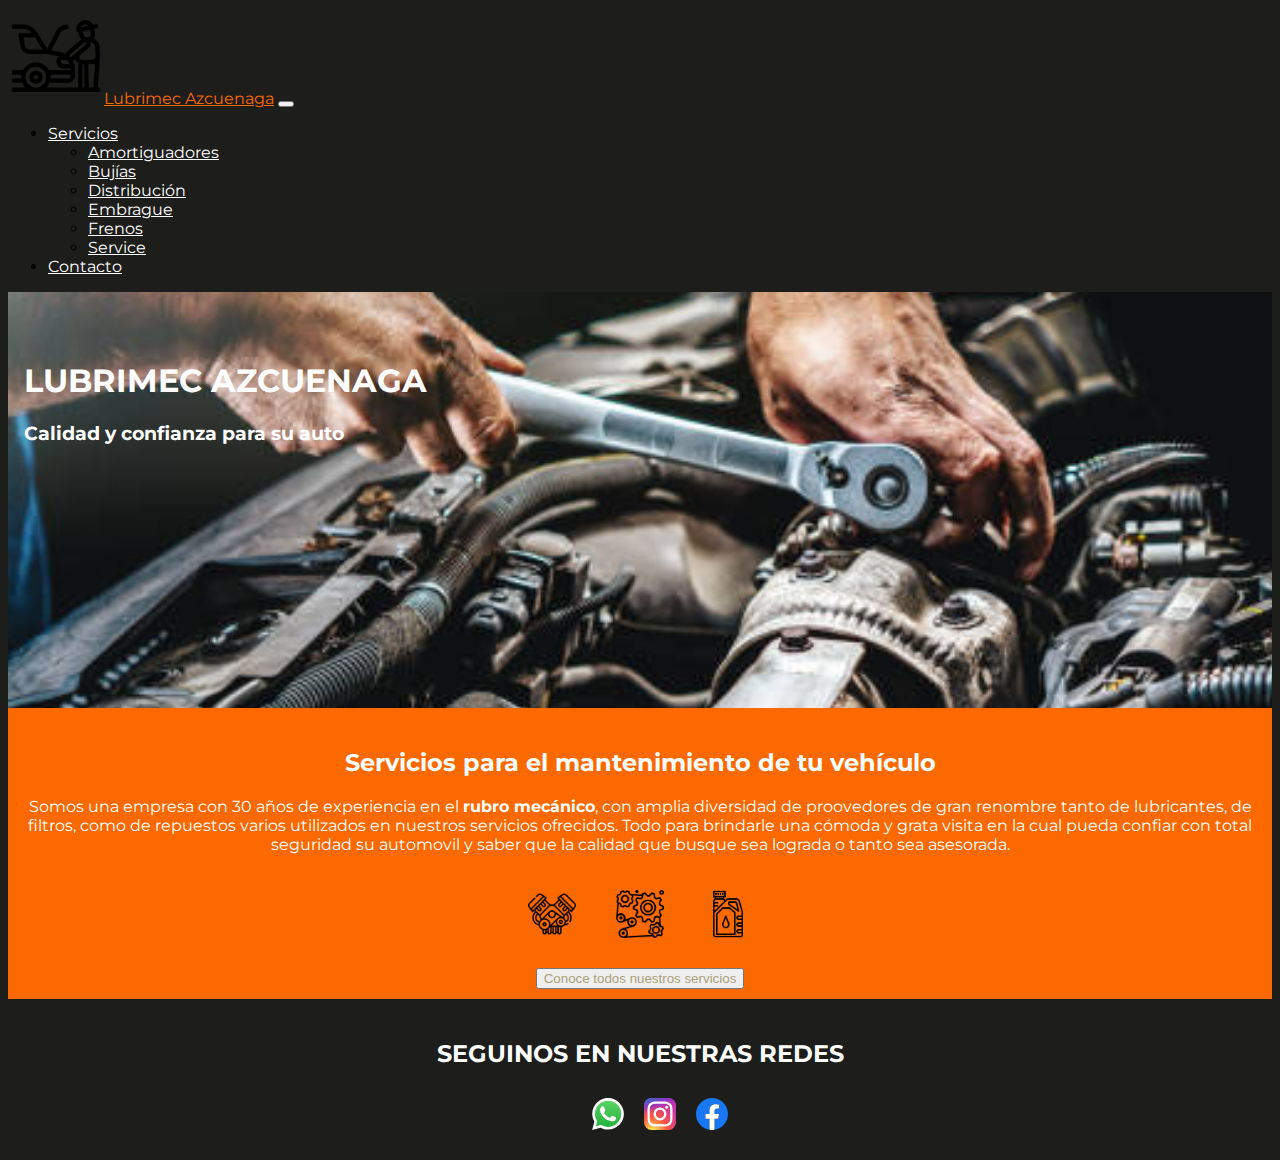
<file: index.html>
<!DOCTYPE html>
<html lang="en">
    <head>
        <meta charset="UTF-8"> 
        <meta http-equiv="X-UA-Compatible" content="IE=edge">
        <meta name="viewport" content="width=device-width, initial-scale=1.0">
        <link href="https://cdn.jsdelivr.net/npm/bootstrap@5.3.0-alpha3/dist/css/bootstrap.min.css" rel="stylesheet" integrity="sha384-KK94CHFLLe+nY2dmCWGMq91rCGa5gtU4mk92HdvYe+M/SXH301p5ILy+dN9+nJOZ" crossorigin="anonymous">
        <link rel="preconnect" href="https://fonts.googleapis.com">
        <link rel="preconnect" href="https://fonts.gstatic.com" crossorigin>
        <link href="https://fonts.googleapis.com/css2?family=Montserrat:wght@400;700&display=swap" rel="stylesheet">
        <link rel="stylesheet" href="./css/styles.css">
        <link rel="shortcut icon" href="./img/coche.png" type="image/x-icon">
        <meta name="description" content="Encuentre acá toda la información de nuestros servicios para realizar el mantenimiento de su vehículo">
        <meta name="keywords" content="Servicios, Vehículo, Automóvil, Aceite, Frenos, Amortiguadores, Distribución, Embrague, Bujía, Service, Mantenimiento, Filtro, Lubricentro, Lubricentro Mendoza">
        <title>Lubrimec Azcuenaga</title>
    </head>
    
    <body>
      <header>
      <nav class="navbar navbar-expand-lg">
        <div class="container-fluid">
          <a class="navbar-brand" href=""><img src="./img/coche (1).png" alt="Lubrimec Azcuenaga">Lubrimec Azcuenaga</a>
          <button class="navbar-toggler" type="button" data-bs-toggle="collapse" data-bs-target="#navbarNavDropdown" aria-controls="navbarNavDropdown" aria-expanded="false" aria-label="Toggle navigation">
            <span class="navbar-toggler-icon"></span>
          </button>
          <div class="collapse navbar-collapse" id="navbarNavDropdown">
            <ul class="navbar-nav">
              <li class="nav-item dropdown">
                <a class="nav-link dropdown-toggle" href="#" role="button" data-bs-toggle="dropdown" aria-expanded="false">
                  Servicios
                </a>
                <ul class="dropdown-menu">
                  <li><a class="dropdown-item" href="./pages/Amortiguadores.html">Amortiguadores</a></li>
                  <li><a class="dropdown-item" href="./pages/Bujias.html">Bujías</a></li>
                  <li><a class="dropdown-item" href="./pages/Distribucion.html">Distribución</a></li>
                  <li><a class="dropdown-item" href="./pages/Embrague.html">Embrague</a></li>
                  <li><a class="dropdown-item" href="./pages/Frenos.html">Frenos</a></li>
                  <li><a class="dropdown-item" href="./pages/Service.html">Service</a></li>
                </ul>
              </li>
              <li class="nav-item">
                <a class="nav-link" href="./pages/Contacto.html">Contacto</a>
              </li>
            </ul>
          </div>
        </div>
      </nav>
    </header>

        <section class="banner"> <!--BANNER-->
            <h1>LUBRIMEC AZCUENAGA</h1>

            <h3>Calidad y confianza para su auto</h3>
        </section>
        <main>
            <h2>Servicios para el mantenimiento de tu vehículo</h2>
            
            <p class="container">
                Somos una empresa con 30 años de experiencia en el <strong>rubro mecánico</strong>, con amplia diversidad de proovedores de gran renombre tanto de lubricantes, de filtros, como de repuestos varios utilizados en nuestros servicios ofrecidos. Todo para brindarle una cómoda y grata visita en la cual pueda confiar con total seguridad su automovil y saber que la calidad que busque sea lograda o tanto sea asesorada.
            </p>

            <div class="favicon">
                <img src="./img/motor-del-coche.png" alt="Motor">

                <img src="./img/rueda-dentada.png" alt="Rueda dentada">

                <img src="./img/aceite-de-motor.png" alt="Aceite">
            </div>

            <button class="boton-servicios">
              <a href="./pages/Servicios.html">Conoce todos nuestros servicios</a>
            </button>

        </main>
        <footer> <!--REDES-->

            <h2>SEGUINOS EN NUESTRAS REDES</h2>
            <ul class="redes">        
     
                <li>
                    <a href="https://www.whatsapp.com/?lang=es">
                        <img src="./img/whatsapp-icon.svg" alt="Whatsapp">
                    </a>
                </li>
    
                <li>
                    <a href="https://www.instagram.com/">
                        <img src="./img/instagram.svg" alt="Instagram">
                    </a>
                </li>
    
                <li>
                    <a href="https://www.facebook.com/">
                        <img src="./img/facebook.svg" alt="Facebook">
                    </a>
                </li>
    
            </ul>
    
        </footer>
    
        <script src="https://cdn.jsdelivr.net/npm/bootstrap@5.3.0-alpha3/dist/js/bootstrap.bundle.min.js" integrity="sha384-ENjdO4Dr2bkBIFxQpeoTz1HIcje39Wm4jDKdf19U8gI4ddQ3GYNS7NTKfAdVQSZe" crossorigin="anonymous"></script>
</body>
</html>
</file>
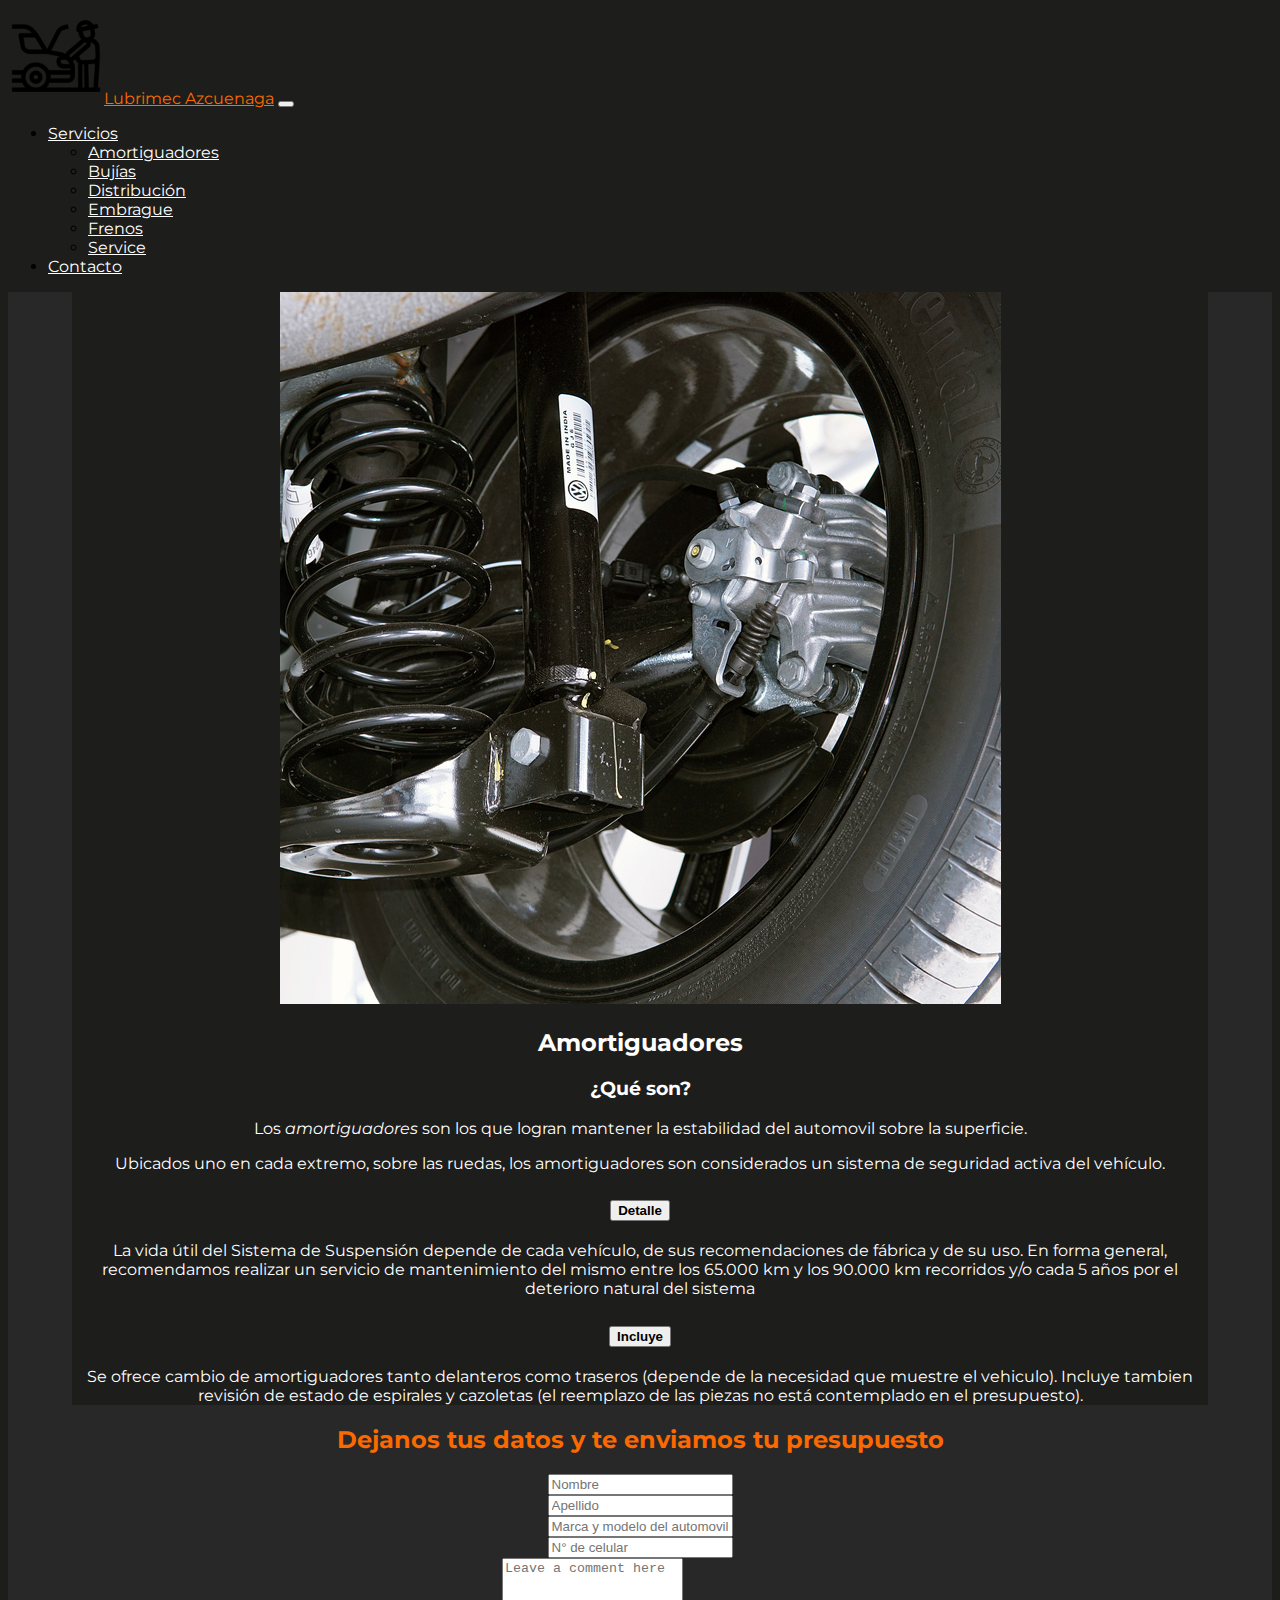
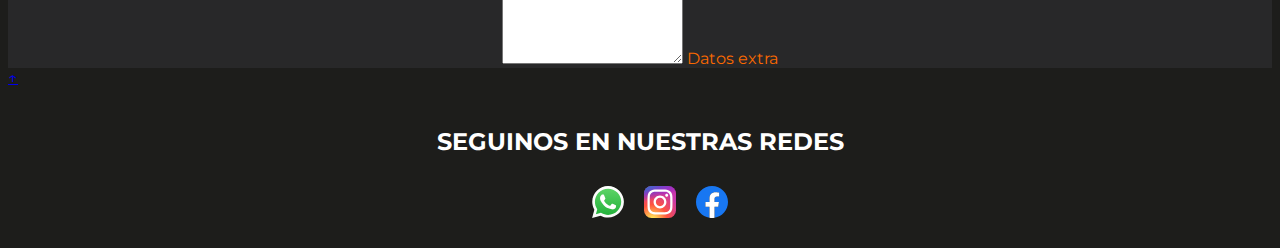
<file: pages/Amortiguadores.html>
<!DOCTYPE html>
<html lang="en">
    <head>
        <meta charset="UTF-8">
        <meta http-equiv="X-UA-Compatible" content="IE=edge">
        <meta name="viewport" content="width=device-width, initial-scale=1.0">
        <link href="https://cdn.jsdelivr.net/npm/bootstrap@5.3.0-alpha3/dist/css/bootstrap.min.css" rel="stylesheet" integrity="sha384-KK94CHFLLe+nY2dmCWGMq91rCGa5gtU4mk92HdvYe+M/SXH301p5ILy+dN9+nJOZ" crossorigin="anonymous">
        <link rel="stylesheet" href="../css/styles.css">
        <link rel="shortcut icon" href="../img/icono servir aceite.png" type="image/x-icon"> 
        <link rel="preconnect" href="https://fonts.googleapis.com">
        <link rel="preconnect" href="https://fonts.gstatic.com" crossorigin>
        <link href="https://fonts.googleapis.com/css2?family=Montserrat:wght@400;700&display=swap" rel="stylesheet">
        <link rel="shortcut icon" href="../img/coche.png" type="image/x-icon">
        <meta name="description" content="Comentamos sobre nuestro servicio brindado de cambio de amortiguadores">
        <meta name="keywords" content="Servicios, Vehículo, Automóvil, Aceite, Frenos, Amortiguadores, Distribución, Embrague, Bujía, Service, Mantenimiento, Filtro, Lubricentro, Lubricentro Mendoza">
        <title>Amortiguadores | Lubrimec Azcuenaga</title>
    </head>
<body>
  <header> 
    <nav class="navbar navbar-expand-lg ">
        <div class="container-fluid">
          <a class="navbar-brand" href="../index.html"><img src="../img/coche (1).png" alt="Lubrimec Azcuenaga">Lubrimec Azcuenaga</a>
          <button class="navbar-toggler" type="button" data-bs-toggle="collapse" data-bs-target="#navbarNavDropdown" aria-controls="navbarNavDropdown" aria-expanded="false" aria-label="Toggle navigation">
            <span class="navbar-toggler-icon"></span>
          </button>
          <div class="collapse navbar-collapse" id="navbarNavDropdown">
            <ul class="navbar-nav"> 
              <li class="nav-item dropdown">
                <a class="nav-link dropdown-toggle color" href="#" role="button" data-bs-toggle="dropdown" aria-expanded="false">Servicios</a>
                <ul class="dropdown-menu">
                  <li><a class="dropdown-item" href="../pages/Amortiguadores.html">Amortiguadores</a></li>
                  <li><a class="dropdown-item" href="../pages/Bujias.html">Bujías</a></li>
                  <li><a class="dropdown-item" href="../pages/Distribucion.html">Distribución</a></li>
                  <li><a class="dropdown-item" href="../pages/Embrague.html">Embrague</a></li>
                  <li><a class="dropdown-item" href="../pages/Frenos.html">Frenos</a></li>
                  <li><a class="dropdown-item" href="../pages/Service.html">Service</a></li>
                </ul>
              </li>
              </li>
              <li class="nav-item">
                <a class="nav-link color" href="../pages/Contacto.html">Contacto</a>
              </li>

            </ul>
          </div>
        </div>
      </nav>
</header>
    <main class="blanco">
      <section class="servicio_row caja">

        <div class="imagen_servicio">
          <img src="../img/amortiguadores1_1646910423.jpg" alt="Amortiguador">
        </div>

        <div class="txt_servicio">
          <div>
              
              <h2>Amortiguadores</h2>

              <h3>¿Qué son?</h3>

              <p>Los <em>amortiguadores</em> son los que logran mantener la estabilidad del automovil sobre la superficie.</p>
              <p>Ubicados uno en cada extremo, sobre las ruedas, los amortiguadores son considerados un sistema de seguridad activa del vehículo. </p>

          </div>

          <div class="accordion" id="accordionExample">
            <div class="accordion-item">
              <h2 class="accordion-header">
                <button class="accordion-button" type="button" data-bs-toggle="collapse" data-bs-target="#collapseOne" aria-expanded="true" aria-controls="collapseOne">
                  <b>Detalle</b>
                </button>
              </h2>
              <div id="collapseOne" class="accordion-collapse collapse show bg_white" data-bs-parent="#accordionExample">
                <div class="accordion-body">
                  <p> La vida útil del Sistema de Suspensión depende de cada vehículo, de sus recomendaciones de fábrica y de su uso. En forma general, recomendamos realizar un servicio de mantenimiento del mismo entre los 65.000 km y los 90.000 km recorridos y/o cada 5 años por el deterioro natural del sistema </p>  
                </div>
              </div>
            </div>
            <div class="accordion-item">
              <h2 class="accordion-header">
                <button class="accordion-button collapsed" type="button" data-bs-toggle="collapse" data-bs-target="#collapseTwo" aria-expanded="false" aria-controls="collapseTwo">
                  <b>Incluye</b>
                </button>
              </h2>
              <div id="collapseTwo" class="accordion-collapse collapse" data-bs-parent="#accordionExample">
                <div class="accordion-body">
                  <p> Se ofrece cambio de amortiguadores tanto delanteros como traseros (depende de la necesidad que muestre el vehiculo). Incluye tambien revisión de estado de espirales y cazoletas (el reemplazo de las piezas no está contemplado en el presupuesto). </p>  
                </div>
              </div>
            </div>
        </div>
       </section>

       <section class="formulario"> 
        <div class="presupuesto">

            <h2>Dejanos tus datos y te enviamos tu presupuesto</h2>

            <div class="row">
              <div class="col">
                <input type="text" class="form-control" placeholder="Nombre" aria-label="First name">
              </div>
              <div class="col">
                <input type="text" class="form-control" placeholder="Apellido" aria-label="Last name">
              </div>
            </div>
            <div class="row">
              <div class="col">
                <input type="text" class="form-control" placeholder="Marca y modelo del automovil" aria-label="First name">
              </div>
              <div class="col">
                <input type="text" class="form-control" placeholder="N° de celular" aria-label="Last name">
              </div>
            </div>
            <div class="form-floating">
              <textarea class="form-control" placeholder="Leave a comment here" id="floatingTextarea2" style="height: 100px"></textarea>
              <label for="floatingTextarea2">Datos extra</label>
            </div>
        </div>
      </section>
    </main>

    <div class="ir_arriba">
      <a href="#top" >↑</a>
      </a>
    </div>
    
    <footer> <!--REDES-->

      <h2>SEGUINOS EN NUESTRAS REDES</h2>
      <ul class="redes">        

          <li>
              <a href="https://www.whatsapp.com/?lang=es" target="_blank">
                  <img src="../img/whatsapp-icon.svg" alt="Whatsapp">
              </a>
          </li>

          <li>
              <a href="https://www.instagram.com/" target="_blank">
                  <img src="../img/instagram.svg" alt="Instagram">
              </a>
          </li>

          <li>
              <a href="https://www.facebook.com/" target="_blank">
                  <img src="../img/facebook.svg" alt="Facebook">
              </a>
          </li>

      </ul>

  </footer>

    <script src="https://cdn.jsdelivr.net/npm/bootstrap@5.3.0-alpha3/dist/js/bootstrap.bundle.min.js" integrity="sha384-ENjdO4Dr2bkBIFxQpeoTz1HIcje39Wm4jDKdf19U8gI4ddQ3GYNS7NTKfAdVQSZe" crossorigin="anonymous"></script>
    
</body>
</html>
</file>
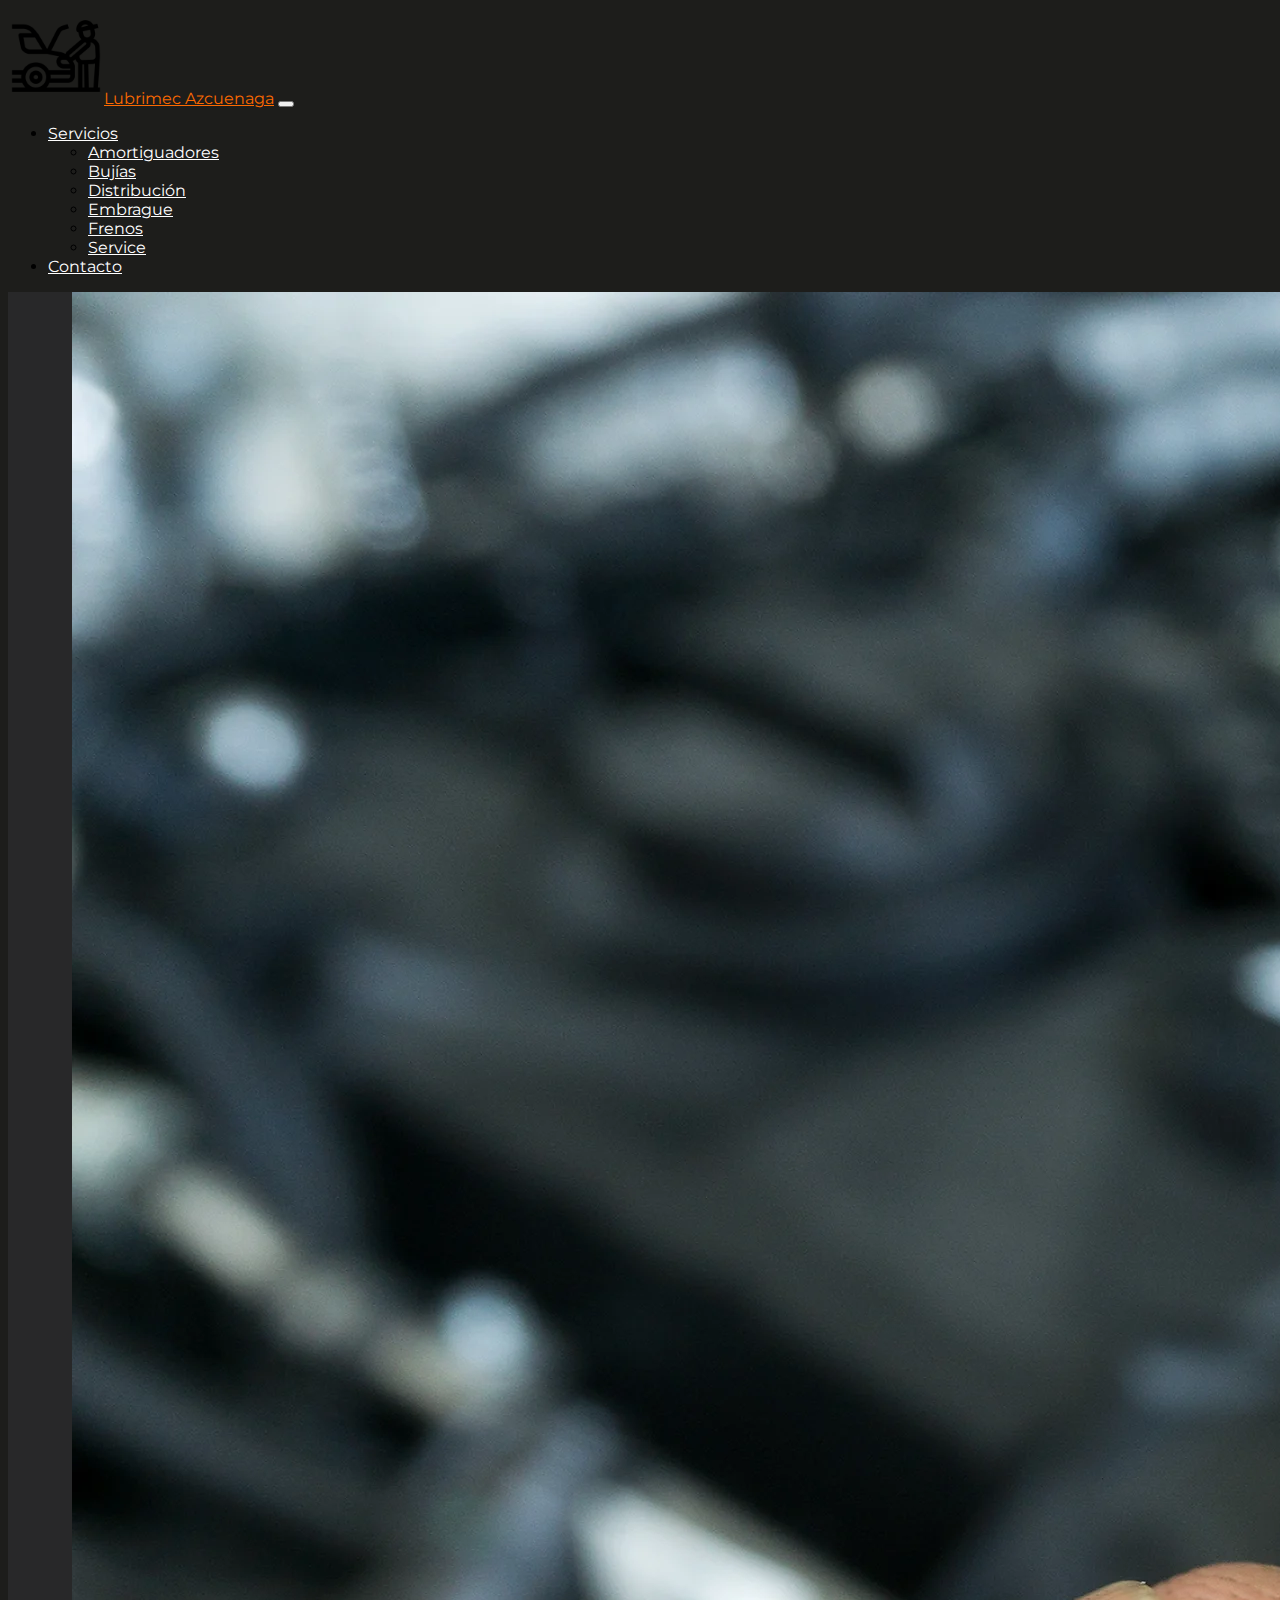
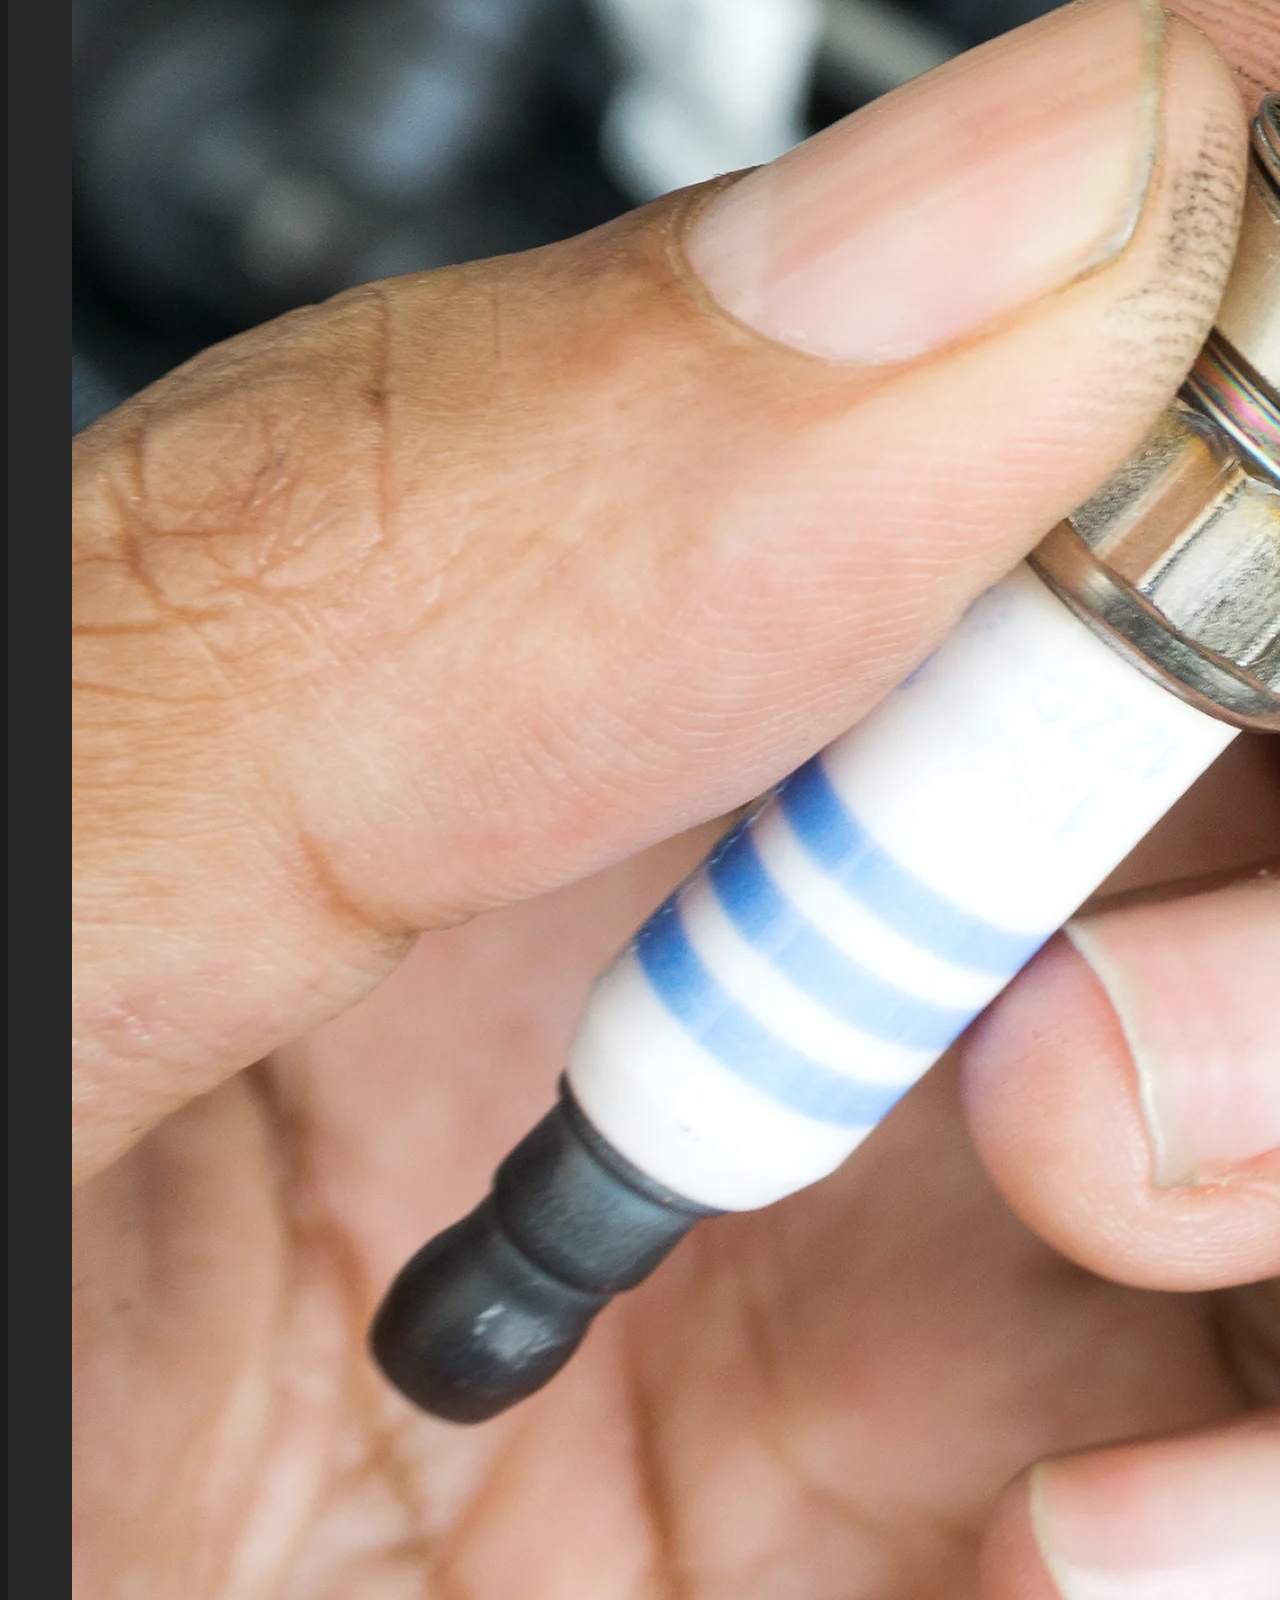
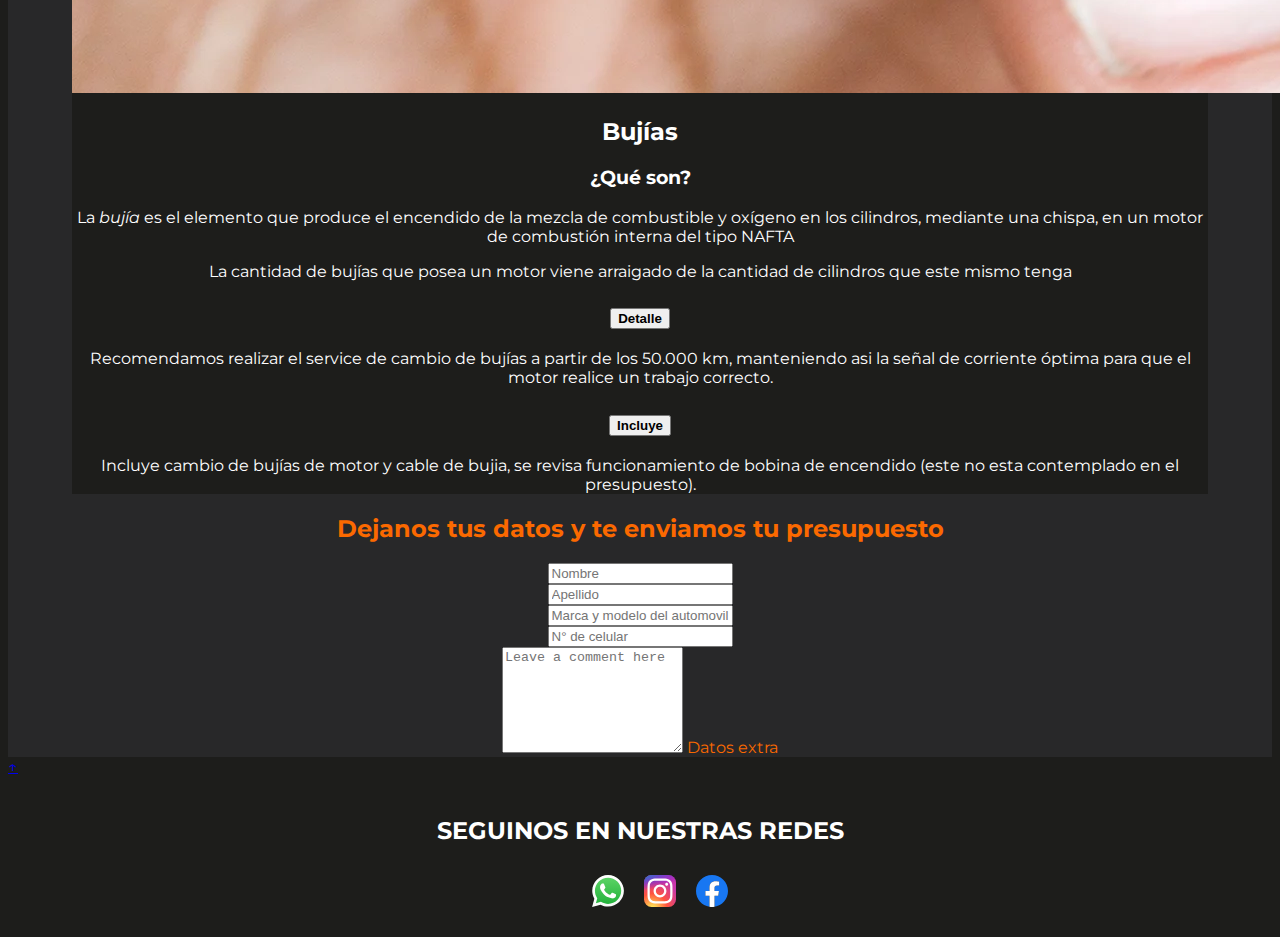
<file: pages/Bujias.html>
<!DOCTYPE html>
<html lang="en">
    <head>
        <meta charset="UTF-8">
        <meta http-equiv="X-UA-Compatible" content="IE=edge">
        <meta name="viewport" content="width=device-width, initial-scale=1.0">
        <link href="https://cdn.jsdelivr.net/npm/bootstrap@5.3.0-alpha3/dist/css/bootstrap.min.css" rel="stylesheet" integrity="sha384-KK94CHFLLe+nY2dmCWGMq91rCGa5gtU4mk92HdvYe+M/SXH301p5ILy+dN9+nJOZ" crossorigin="anonymous">
        <link rel="stylesheet" href="../css/styles.css">
        <link rel="shortcut icon" href="../img/icono servir aceite.png" type="image/x-icon"> 
        <link rel="preconnect" href="https://fonts.googleapis.com">
        <link rel="preconnect" href="https://fonts.gstatic.com" crossorigin>
        <link href="https://fonts.googleapis.com/css2?family=Montserrat:wght@400;700&display=swap" rel="stylesheet">
        <link rel="shortcut icon" href="../img/coche.png" type="image/x-icon">
        <meta name="description" content="Desarrollamos una descripción sobre el funcionamiento y lo que conlleva el cambio de bujías de su automovil">
        <meta name="keywords" content="Servicios, Vehículo, Automóvil, Aceite, Frenos, Amortiguadores, Distribución, Embrague, Bujía, Service, Mantenimiento, Filtro, Lubricentro, Lubricentro Mendoza">
        <title>Bujías | Lubrimec Azcuenaga</title>
    </head>
<body>
  <header> 
    <nav class="navbar navbar-expand-lg ">
        <div class="container-fluid">
          <a class="navbar-brand" href="../index.html"><img src="../img/coche (1).png" alt="Lubrimec Azcuenaga">Lubrimec Azcuenaga</a>
          <button class="navbar-toggler" type="button" data-bs-toggle="collapse" data-bs-target="#navbarNavDropdown" aria-controls="navbarNavDropdown" aria-expanded="false" aria-label="Toggle navigation">
            <span class="navbar-toggler-icon"></span>
          </button>
          <div class="collapse navbar-collapse" id="navbarNavDropdown">
            <ul class="navbar-nav"> 
              <li class="nav-item dropdown">
                <a class="nav-link dropdown-toggle color" href="#" role="button" data-bs-toggle="dropdown" aria-expanded="false">Servicios</a>
                <ul class="dropdown-menu">
                  <li><a class="dropdown-item" href="../pages/Amortiguadores.html">Amortiguadores</a></li>
                  <li><a class="dropdown-item" href="../pages/Bujias.html">Bujías</a></li>
                  <li><a class="dropdown-item" href="../pages/Distribucion.html">Distribución</a></li>
                  <li><a class="dropdown-item" href="../pages/Embrague.html">Embrague</a></li>
                  <li><a class="dropdown-item" href="../pages/Frenos.html">Frenos</a></li>
                  <li><a class="dropdown-item" href="../pages/Service.html">Service</a></li>
                </ul>
              </li>
              </li>
              <li class="nav-item">
                <a class="nav-link color" href="../pages/Contacto.html">Contacto</a>
              </li>

            </ul>
          </div>
        </div>
      </nav>
</header>
    <main class="blanco">
      <section class="servicio_row caja">

        <div class="imagen_servicio">
          <img src="../img/shutterstock_1859498074.webp" alt="Bujías">
        </div>

        <div class="txt_servicio">
          <div>
              
              <h2>Bujías</h2>

              <h3>¿Qué son?</h3>

              <p>La <em>bujía</em> es el elemento que produce el encendido de la mezcla de combustible y oxígeno en los cilindros, mediante una chispa, en un motor de combustión interna del tipo NAFTA</p>
              <p>La cantidad de bujías que posea un motor viene arraigado de la cantidad de cilindros que este mismo tenga</p>

          </div>

          <div class="accordion" id="accordionExample">
            <div class="accordion-item">
              <h2 class="accordion-header">
                <button class="accordion-button" type="button" data-bs-toggle="collapse" data-bs-target="#collapseOne" aria-expanded="true" aria-controls="collapseOne">
                  <b>Detalle</b>
                </button>
              </h2>
              <div id="collapseOne" class="accordion-collapse collapse show bg_white" data-bs-parent="#accordionExample">
                <div class="accordion-body">

                  <p> Recomendamos realizar el service de cambio de bujías a partir de los 50.000 km, manteniendo asi la señal de corriente óptima para que el motor realice un trabajo correcto. </p>

                </div>
              </div>
            </div>
            <div class="accordion-item">
              <h2 class="accordion-header">
                <button class="accordion-button collapsed" type="button" data-bs-toggle="collapse" data-bs-target="#collapseTwo" aria-expanded="false" aria-controls="collapseTwo">
                  <b>Incluye</b>
                </button>
              </h2>
              <div id="collapseTwo" class="accordion-collapse collapse" data-bs-parent="#accordionExample">
                <div class="accordion-body">

                  <p> Incluye cambio de bujías de motor y cable de bujia, se revisa funcionamiento de bobina de encendido (este no esta contemplado en el presupuesto).</p>  

                </div>
              </div>
            </div>
        </div>
       </section>

       <section class="formulario"> 
        <div class="presupuesto">

            <h2>Dejanos tus datos y te enviamos tu presupuesto</h2>

            <div class="row">
              <div class="col">
                <input type="text" class="form-control" placeholder="Nombre" aria-label="First name">
              </div>
              <div class="col">
                <input type="text" class="form-control" placeholder="Apellido" aria-label="Last name">
              </div>
            </div>
            <div class="row">
              <div class="col">
                <input type="text" class="form-control" placeholder="Marca y modelo del automovil" aria-label="First name">
              </div>
              <div class="col">
                <input type="text" class="form-control" placeholder="N° de celular" aria-label="Last name">
              </div>
            </div>
            <div class="form-floating">
              <textarea class="form-control" placeholder="Leave a comment here" id="floatingTextarea2" style="height: 100px"></textarea>
              <label for="floatingTextarea2">Datos extra</label>
            </div>
        </div>
      </section>
    </main>

    <div class="ir_arriba">
      <a href="#top" >↑</a>
      </a>
    </div>

    <footer> <!--REDES-->

      <h2>SEGUINOS EN NUESTRAS REDES</h2>
      <ul class="redes">        

          <li>
              <a href="https://www.whatsapp.com/?lang=es" target="_blank">
                  <img src="../img/whatsapp-icon.svg" alt="Whatsapp">
              </a>
          </li>

          <li>
              <a href="https://www.instagram.com/" target="_blank">
                  <img src="../img/instagram.svg" alt="Instagram">
              </a>
          </li>

          <li>
              <a href="https://www.facebook.com/" target="_blank">
                  <img src="../img/facebook.svg" alt="Facebook">
              </a>
          </li>

      </ul>

  </footer>

    <script src="https://cdn.jsdelivr.net/npm/bootstrap@5.3.0-alpha3/dist/js/bootstrap.bundle.min.js" integrity="sha384-ENjdO4Dr2bkBIFxQpeoTz1HIcje39Wm4jDKdf19U8gI4ddQ3GYNS7NTKfAdVQSZe" crossorigin="anonymous"></script>

</body>
</html>
</file>
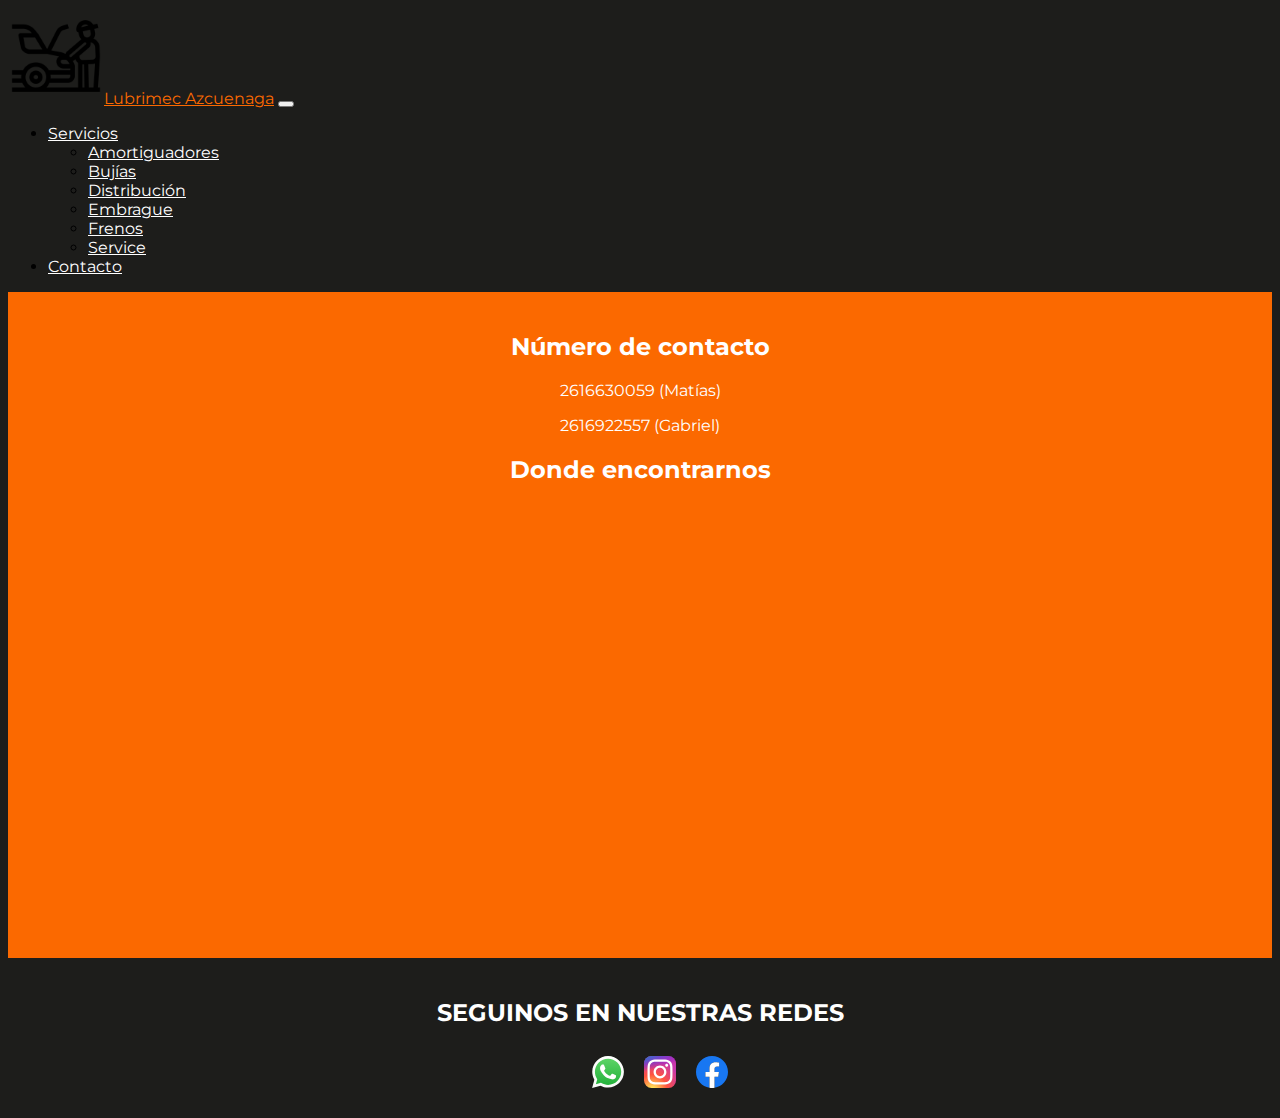
<file: pages/Contacto.html>
<!DOCTYPE html>
<html lang="en">
    <head> 
        <meta charset="UTF-8">
        <meta http-equiv="X-UA-Compatible" content="IE=edge">
        <meta name="viewport" content="width=device-width, initial-scale=1.0">
        <link href="https://cdn.jsdelivr.net/npm/bootstrap@5.3.0-alpha3/dist/css/bootstrap.min.css" rel="stylesheet" integrity="sha384-KK94CHFLLe+nY2dmCWGMq91rCGa5gtU4mk92HdvYe+M/SXH301p5ILy+dN9+nJOZ" crossorigin="anonymous">
        <link rel="stylesheet" href="../css/styles.css">
        <link rel="shortcut icon" href="../img/icono servir aceite.png" type="image/x-icon"> 
        <link rel="preconnect" href="https://fonts.googleapis.com">
        <link rel="preconnect" href="https://fonts.gstatic.com" crossorigin>
        <link href="https://fonts.googleapis.com/css2?family=Montserrat:wght@400;700&display=swap" rel="stylesheet">
        <link rel="shortcut icon" href="../img/coche.png" type="image/x-icon">
        <meta name="description" content="Brindamos información sobre nuestro paradero y contacto para lograr ubicarnos">
        <meta name="keywords" content="Servicios, Vehículo, Automóvil, Aceite, Frenos, Amortiguadores, Distribución, Embrague, Bujía, Service, Mantenimiento, Filtro, Lubricentro, Lubricentro Mendoza">
        <title>Contacto | Lubrimec Azcuenaga</title>
    </head>
<body>
  <header> 
    <nav class="navbar navbar-expand-lg ">
        <div class="container-fluid">
          <a class="navbar-brand" href="../index.html"><img src="../img/coche (1).png" alt="Lubrimec Azcuenaga">Lubrimec Azcuenaga</a>
          <button class="navbar-toggler" type="button" data-bs-toggle="collapse" data-bs-target="#navbarNavDropdown" aria-controls="navbarNavDropdown" aria-expanded="false" aria-label="Toggle navigation">
            <span class="navbar-toggler-icon"></span>
          </button>
          <div class="collapse navbar-collapse" id="navbarNavDropdown">
            <ul class="navbar-nav"> 
              <li class="nav-item dropdown">
                <a class="nav-link dropdown-toggle" href="#" role="button" data-bs-toggle="dropdown" aria-expanded="false">Servicios</a>
                <ul class="dropdown-menu">
                  <li><a class="dropdown-item" href="../pages/Amortiguadores.html">Amortiguadores</a></li>
                  <li><a class="dropdown-item" href="../pages/Bujias.html">Bujías</a></li>
                  <li><a class="dropdown-item" href="../pages/Distribucion.html">Distribución</a></li>
                  <li><a class="dropdown-item" href="../pages/Embrague.html">Embrague</a></li>
                  <li><a class="dropdown-item" href="../pages/Frenos.html">Frenos</a></li>
                  <li><a class="dropdown-item" href="../pages/Service.html">Service</a></li>
                </ul>
              </li>
              </li>
              <li class="nav-item">
                <a class="nav-link" href="../pages/Contacto.html">Contacto</a>
              </li>

            </ul>
          </div>
        </div>
      </nav>
</header>
    <main>
        <h2>Número de contacto</h2>
        <p>2616630059 (Matías)</p>
        <p>2616922557 (Gabriel)</p>
        <h2>Donde encontrarnos</h2>
        <iframe class="mapa" src="https://www.google.com/maps/embed?pb=!1m18!1m12!1m3!1d1839.3245642612676!2d-68.80145351602746!3d-32.922824117147115!2m3!1f0!2f0!3f0!3m2!1i1024!2i768!4f13.1!3m3!1m2!1s0x967e0d366b1ddf5f%3A0x1c42dff141f5fbbc!2sLubricentro%20GG!5e0!3m2!1ses-419!2sar!4v1682287607862!5m2!1ses-419!2sar" width="600" height="450" style="border:0;" allowfullscreen="" loading="lazy" referrerpolicy="no-referrer-when-downgrade"></iframe>
    </main>
    <footer> <!--REDES-->

      <h2>SEGUINOS EN NUESTRAS REDES</h2>
      <ul class="redes">        

          <li>
              <a href="https://www.whatsapp.com/?lang=es">
                  <img src="../img/whatsapp-icon.svg" alt="Whatsapp">
              </a>
          </li>

          <li>
              <a href="https://www.instagram.com/">
                  <img src="../img/instagram.svg" alt="Instagram">
              </a>
          </li>

          <li>
              <a href="https://www.facebook.com/">
                  <img src="../img/facebook.svg" alt="Facebook">
              </a>
          </li>

      </ul>

  </footer>

    <script src="https://cdn.jsdelivr.net/npm/bootstrap@5.3.0-alpha3/dist/js/bootstrap.bundle.min.js" integrity="sha384-ENjdO4Dr2bkBIFxQpeoTz1HIcje39Wm4jDKdf19U8gI4ddQ3GYNS7NTKfAdVQSZe" crossorigin="anonymous"></script>
    
</body>
</html>
</file>
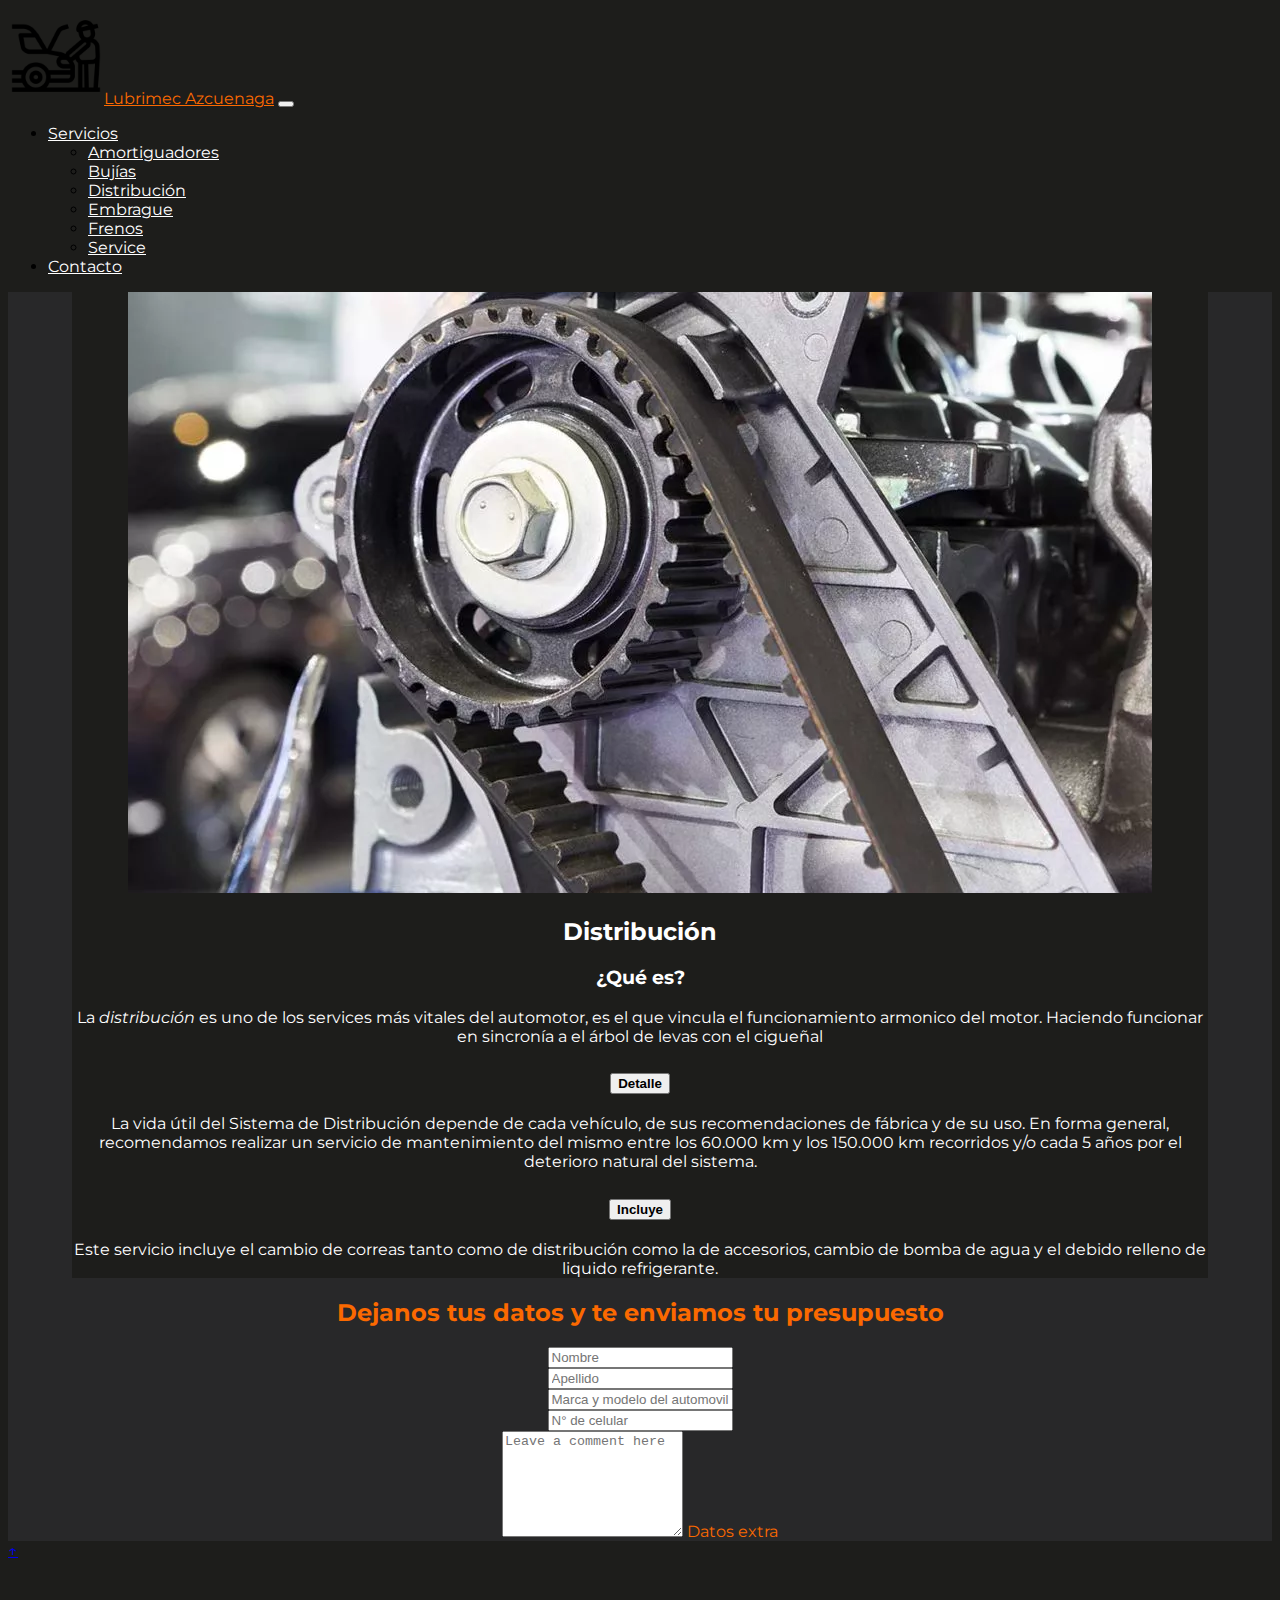
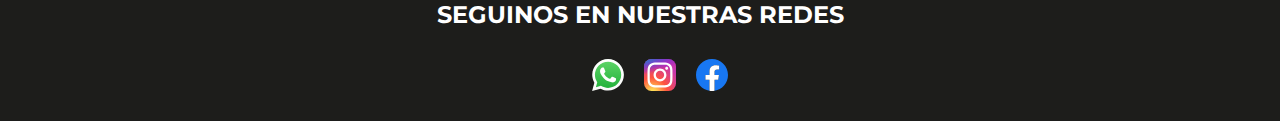
<file: pages/Distribucion.html>
<!DOCTYPE html>
<html lang="en">
    <head>
        <meta charset="UTF-8">
        <meta http-equiv="X-UA-Compatible" content="IE=edge">
        <meta name="viewport" content="width=device-width, initial-scale=1.0">
        <link href="https://cdn.jsdelivr.net/npm/bootstrap@5.3.0-alpha3/dist/css/bootstrap.min.css" rel="stylesheet" integrity="sha384-KK94CHFLLe+nY2dmCWGMq91rCGa5gtU4mk92HdvYe+M/SXH301p5ILy+dN9+nJOZ" crossorigin="anonymous">
        <link rel="stylesheet" href="../css/styles.css">
        <link rel="shortcut icon" href="../img/icono servir aceite.png" type="image/x-icon"> 
        <link rel="preconnect" href="https://fonts.googleapis.com">
        <link rel="preconnect" href="https://fonts.gstatic.com" crossorigin>
        <link href="https://fonts.googleapis.com/css2?family=Montserrat:wght@400;700&display=swap" rel="stylesheet">
        <link rel="shortcut icon" href="../img/coche.png" type="image/x-icon">
        <meta name="description" content="Hablamos sobre el cambio distribución en detalle ofrecido">
        <meta name="keywords" content="Servicios, Vehículo, Automóvil, Aceite, Frenos, Amortiguadores, Distribución, Embrague, Bujía, Service, Mantenimiento, Filtro, Lubricentro, Lubricentro Mendoza">
        <title>Distribución | Lubrimec Azcuenaga</title>
    </head>
<body>
  <header> 
    <nav class="navbar navbar-expand-lg ">
        <div class="container-fluid">
          <a class="navbar-brand" href="../index.html"><img src="../img/coche (1).png" alt="Lubrimec Azcuenaga">Lubrimec Azcuenaga</a>
          <button class="navbar-toggler" type="button" data-bs-toggle="collapse" data-bs-target="#navbarNavDropdown" aria-controls="navbarNavDropdown" aria-expanded="false" aria-label="Toggle navigation">
            <span class="navbar-toggler-icon"></span>
          </button>
          <div class="collapse navbar-collapse" id="navbarNavDropdown">
            <ul class="navbar-nav"> 
              <li class="nav-item dropdown">
                <a class="nav-link dropdown-toggle color" href="#" role="button" data-bs-toggle="dropdown" aria-expanded="false">Servicios</a>
                <ul class="dropdown-menu">
                  <li><a class="dropdown-item" href="../pages/Amortiguadores.html">Amortiguadores</a></li>
                  <li><a class="dropdown-item" href="../pages/Bujias.html">Bujías</a></li>
                  <li><a class="dropdown-item" href="../pages/Distribucion.html">Distribución</a></li>
                  <li><a class="dropdown-item" href="../pages/Embrague.html">Embrague</a></li>
                  <li><a class="dropdown-item" href="../pages/Frenos.html">Frenos</a></li>
                  <li><a class="dropdown-item" href="../pages/Service.html">Service</a></li>
                </ul>
              </li>
              </li>
              <li class="nav-item">
                <a class="nav-link color" href="../pages/Contacto.html">Contacto</a>
              </li>

            </ul>
          </div>
        </div>
      </nav>
</header>
    <main class="blanco">
      <section class="servicio_row caja">

        <div class="imagen_servicio">
          <img src="../img/correa-distribucion-coche-rompe-que-hacer-1024x601.webp" alt="Distribución">
        </div>

        <div class="txt_servicio">
          <div>
              
              <h2>Distribución</h2>

              <h3>¿Qué es?</h3>

              <p>
                La <em>distribución</em> es uno de los services más vitales del automotor, es el que vincula el funcionamiento armonico del motor. Haciendo funcionar en sincronía a el árbol de levas con el cigueñal
              </p>
          </div>

          <div class="accordion" id="accordionExample">
            <div class="accordion-item">
              <h2 class="accordion-header">
                <button class="accordion-button" type="button" data-bs-toggle="collapse" data-bs-target="#collapseOne" aria-expanded="true" aria-controls="collapseOne">
                  <b>Detalle</b>
                </button>
              </h2>
              <div id="collapseOne" class="accordion-collapse collapse show bg_white" data-bs-parent="#accordionExample">
                <div class="accordion-body">

                  <p> La vida útil del Sistema de Distribución depende de cada vehículo, de sus recomendaciones de fábrica y de su uso. En forma general, recomendamos realizar un servicio de mantenimiento del mismo entre los 60.000 km y los 150.000 km recorridos y/o cada 5 años por el deterioro natural del sistema. </p>

                </div>
              </div>
            </div>
            <div class="accordion-item">
              <h2 class="accordion-header">
                <button class="accordion-button collapsed" type="button" data-bs-toggle="collapse" data-bs-target="#collapseTwo" aria-expanded="false" aria-controls="collapseTwo">
                  <b>Incluye</b>
                </button>
              </h2>
              <div id="collapseTwo" class="accordion-collapse collapse" data-bs-parent="#accordionExample">
                <div class="accordion-body">

                  <p> Este servicio incluye el cambio de correas tanto como de distribución como la de accesorios, cambio de bomba de agua y el debido relleno de liquido refrigerante.</p>  

                </div>
              </div>
            </div>
        </div>
       </section>

       <section class="formulario"> 
        <div class="presupuesto">

            <h2>Dejanos tus datos y te enviamos tu presupuesto</h2>

            <div class="row">
              <div class="col">
                <input type="text" class="form-control" placeholder="Nombre" aria-label="First name">
              </div>
              <div class="col">
                <input type="text" class="form-control" placeholder="Apellido" aria-label="Last name">
              </div>
            </div>
            <div class="row">
              <div class="col">
                <input type="text" class="form-control" placeholder="Marca y modelo del automovil" aria-label="First name">
              </div>
              <div class="col">
                <input type="text" class="form-control" placeholder="N° de celular" aria-label="Last name">
              </div>
            </div>
            <div class="form-floating">
              <textarea class="form-control" placeholder="Leave a comment here" id="floatingTextarea2" style="height: 100px"></textarea>
              <label for="floatingTextarea2">Datos extra</label>
            </div>
        </div>
      </section>
    </main>

    <div class="ir_arriba">
      <a href="#top" >↑</a>
      </a>
    </div>
    
    <footer> <!--REDES-->

      <h2>SEGUINOS EN NUESTRAS REDES</h2>
      <ul class="redes">        

          <li>
              <a href="https://www.whatsapp.com/?lang=es" target="_blank">
                  <img src="../img/whatsapp-icon.svg" alt="Whatsapp">
              </a>
          </li>

          <li>
              <a href="https://www.instagram.com/" target="_blank">
                  <img src="../img/instagram.svg" alt="Instagram">
              </a>
          </li>

          <li>
              <a href="https://www.facebook.com/" target="_blank">
                  <img src="../img/facebook.svg" alt="Facebook">
              </a>
          </li>

      </ul>

  </footer>

    <script src="https://cdn.jsdelivr.net/npm/bootstrap@5.3.0-alpha3/dist/js/bootstrap.bundle.min.js" integrity="sha384-ENjdO4Dr2bkBIFxQpeoTz1HIcje39Wm4jDKdf19U8gI4ddQ3GYNS7NTKfAdVQSZe" crossorigin="anonymous"></script>

    
</body>
</html>
</file>
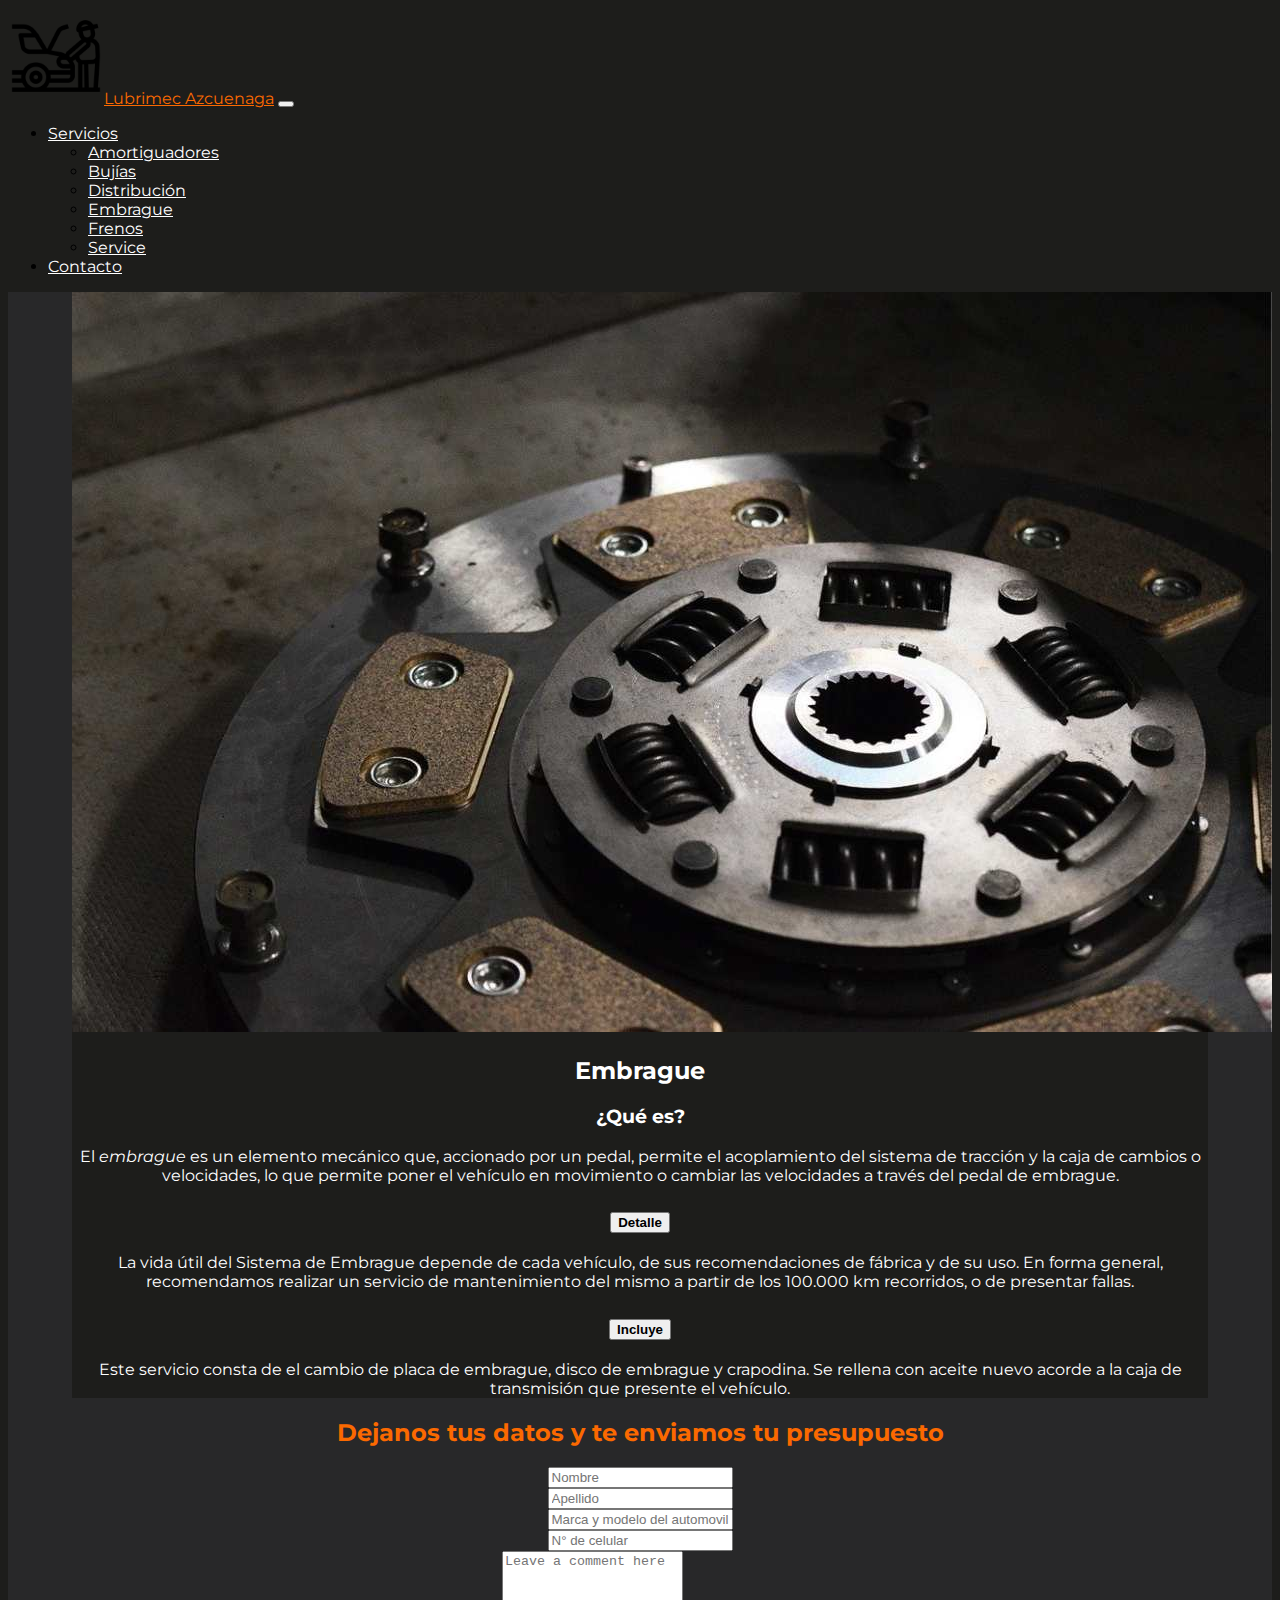
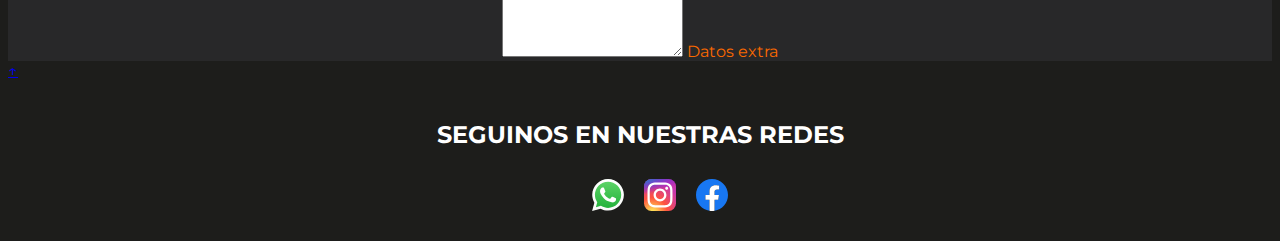
<file: pages/Embrague.html>
<!DOCTYPE html>
<html lang="en">
    <head>
        <meta charset="UTF-8">
        <meta http-equiv="X-UA-Compatible" content="IE=edge">
        <meta name="viewport" content="width=device-width, initial-scale=1.0">
        <link href="https://cdn.jsdelivr.net/npm/bootstrap@5.3.0-alpha3/dist/css/bootstrap.min.css" rel="stylesheet" integrity="sha384-KK94CHFLLe+nY2dmCWGMq91rCGa5gtU4mk92HdvYe+M/SXH301p5ILy+dN9+nJOZ" crossorigin="anonymous">
        <link rel="stylesheet" href="../css/styles.css">
        <link rel="shortcut icon" href="../img/icono servir aceite.png" type="image/x-icon"> 
        <link rel="preconnect" href="https://fonts.googleapis.com">
        <link rel="preconnect" href="https://fonts.gstatic.com" crossorigin>
        <link href="https://fonts.googleapis.com/css2?family=Montserrat:wght@400;700&display=swap" rel="stylesheet">
        <link rel="shortcut icon" href="../img/coche.png" type="image/x-icon">
        <meta name="description" content="Se detalla el servicio ofrecido de cambio de embrague con todas sus debidas partes">
        <meta name="keywords" content="Servicios, Vehículo, Automóvil, Aceite, Frenos, Amortiguadores, Distribución, Embrague, Bujía, Service, Mantenimiento, Filtro, Lubricentro, Lubricentro Mendoza">
        <title>Embrague | Lubrimec Azcuenaga</title>
    </head>
<body>
  <header> 
    <nav class="navbar navbar-expand-lg ">
        <div class="container-fluid">
          <a class="navbar-brand" href="../index.html"><img src="../img/coche (1).png" alt="Lubrimec Azcuenaga">Lubrimec Azcuenaga</a>
          <button class="navbar-toggler" type="button" data-bs-toggle="collapse" data-bs-target="#navbarNavDropdown" aria-controls="navbarNavDropdown" aria-expanded="false" aria-label="Toggle navigation">
            <span class="navbar-toggler-icon"></span>
          </button>
          <div class="collapse navbar-collapse" id="navbarNavDropdown">
            <ul class="navbar-nav"> 
              <li class="nav-item dropdown">
                <a class="nav-link dropdown-toggle color" href="#" role="button" data-bs-toggle="dropdown" aria-expanded="false">Servicios</a>
                <ul class="dropdown-menu">
                  <li><a class="dropdown-item" href="../pages/Amortiguadores.html">Amortiguadores</a></li>
                  <li><a class="dropdown-item" href="../pages/Bujias.html">Bujías</a></li>
                  <li><a class="dropdown-item" href="../pages/Distribucion.html">Distribución</a></li>
                  <li><a class="dropdown-item" href="../pages/Embrague.html">Embrague</a></li>
                  <li><a class="dropdown-item" href="../pages/Frenos.html">Frenos</a></li>
                  <li><a class="dropdown-item" href="../pages/Service.html">Service</a></li>
                </ul>
              </li>
              </li>
              <li class="nav-item">
                <a class="nav-link color" href="../pages/Contacto.html">Contacto</a>
              </li>

            </ul>
          </div>
        </div>
      </nav>
</header>
    <main class="blanco">
      <section class="servicio_row caja">

        <div class="imagen_servicio">
          <img src="../img/Que-hacer-cuando-se-rompe-el-embrague-del-auto-disco.jpg" alt="Embrague">
        </div>

        <div class="txt_servicio">
          <div>
              
              <h2>Embrague</h2>

              <h3>¿Qué es?</h3>

             <p>El <em>embrague</em> es un elemento mecánico que, accionado por un pedal, permite el acoplamiento del sistema de tracción y la caja de cambios o velocidades, lo que permite poner el vehículo en movimiento o cambiar las velocidades a través del pedal de embrague.

             </p> 

          </div>

          <div class="accordion" id="accordionExample">
            <div class="accordion-item">
              <h2 class="accordion-header">
                <button class="accordion-button" type="button" data-bs-toggle="collapse" data-bs-target="#collapseOne" aria-expanded="true" aria-controls="collapseOne">
                 <b>Detalle</b> 
                </button>
              </h2>
              <div id="collapseOne" class="accordion-collapse collapse show bg_white" data-bs-parent="#accordionExample">
                <div class="accordion-body">
                  <p> La vida útil del Sistema de Embrague depende de cada vehículo, de sus recomendaciones de fábrica y de su uso. En forma general, recomendamos realizar un servicio de mantenimiento del mismo a partir de los 100.000 km recorridos, o de presentar fallas.</p>  
                </div>
              </div>
            </div>
            <div class="accordion-item">
              <h2 class="accordion-header">
                <button class="accordion-button collapsed" type="button" data-bs-toggle="collapse" data-bs-target="#collapseTwo" aria-expanded="false" aria-controls="collapseTwo">
                  <b>Incluye</b>
                </button>
              </h2>
              <div id="collapseTwo" class="accordion-collapse collapse" data-bs-parent="#accordionExample">
                <div class="accordion-body">
                  <p> Este servicio consta de el cambio de placa de embrague, disco de embrague y crapodina. Se rellena con aceite nuevo acorde a la caja de transmisión que presente el vehículo. </p>  
                </div>
              </div>
            </div>
        </div>
       </section>

       <section class="formulario"> 
        <div class="presupuesto">

            <h2>Dejanos tus datos y te enviamos tu presupuesto</h2>

            <div class="row">
              <div class="col">
                <input type="text" class="form-control" placeholder="Nombre" aria-label="First name">
              </div>
              <div class="col">
                <input type="text" class="form-control" placeholder="Apellido" aria-label="Last name">
              </div>
            </div>
            <div class="row">
              <div class="col">
                <input type="text" class="form-control" placeholder="Marca y modelo del automovil" aria-label="First name">
              </div>
              <div class="col">
                <input type="text" class="form-control" placeholder="N° de celular" aria-label="Last name">
              </div>
            </div>
            <div class="form-floating">
              <textarea class="form-control" placeholder="Leave a comment here" id="floatingTextarea2" style="height: 100px"></textarea>
              <label for="floatingTextarea2">Datos extra</label>
            </div>
        </div>
      </section>
    </main>

    <div class="ir_arriba">
      <a href="#top" >↑</a>
      </a>
    </div>
    
    <footer> <!--REDES-->

      <h2>SEGUINOS EN NUESTRAS REDES</h2>
      <ul class="redes">        

          <li>
              <a href="https://www.whatsapp.com/?lang=es" target="_blank">
                  <img src="../img/whatsapp-icon.svg" alt="Whatsapp">
              </a>
          </li>

          <li>
              <a href="https://www.instagram.com/" target="_blank">
                  <img src="../img/instagram.svg" alt="Instagram">
              </a>
          </li>

          <li>
              <a href="https://www.facebook.com/" target="_blank">
                  <img src="../img/facebook.svg" alt="Facebook">
              </a>
          </li>

      </ul>

  </footer>

    <script src="https://cdn.jsdelivr.net/npm/bootstrap@5.3.0-alpha3/dist/js/bootstrap.bundle.min.js" integrity="sha384-ENjdO4Dr2bkBIFxQpeoTz1HIcje39Wm4jDKdf19U8gI4ddQ3GYNS7NTKfAdVQSZe" crossorigin="anonymous"></script>

    
</body>
</html>
</file>
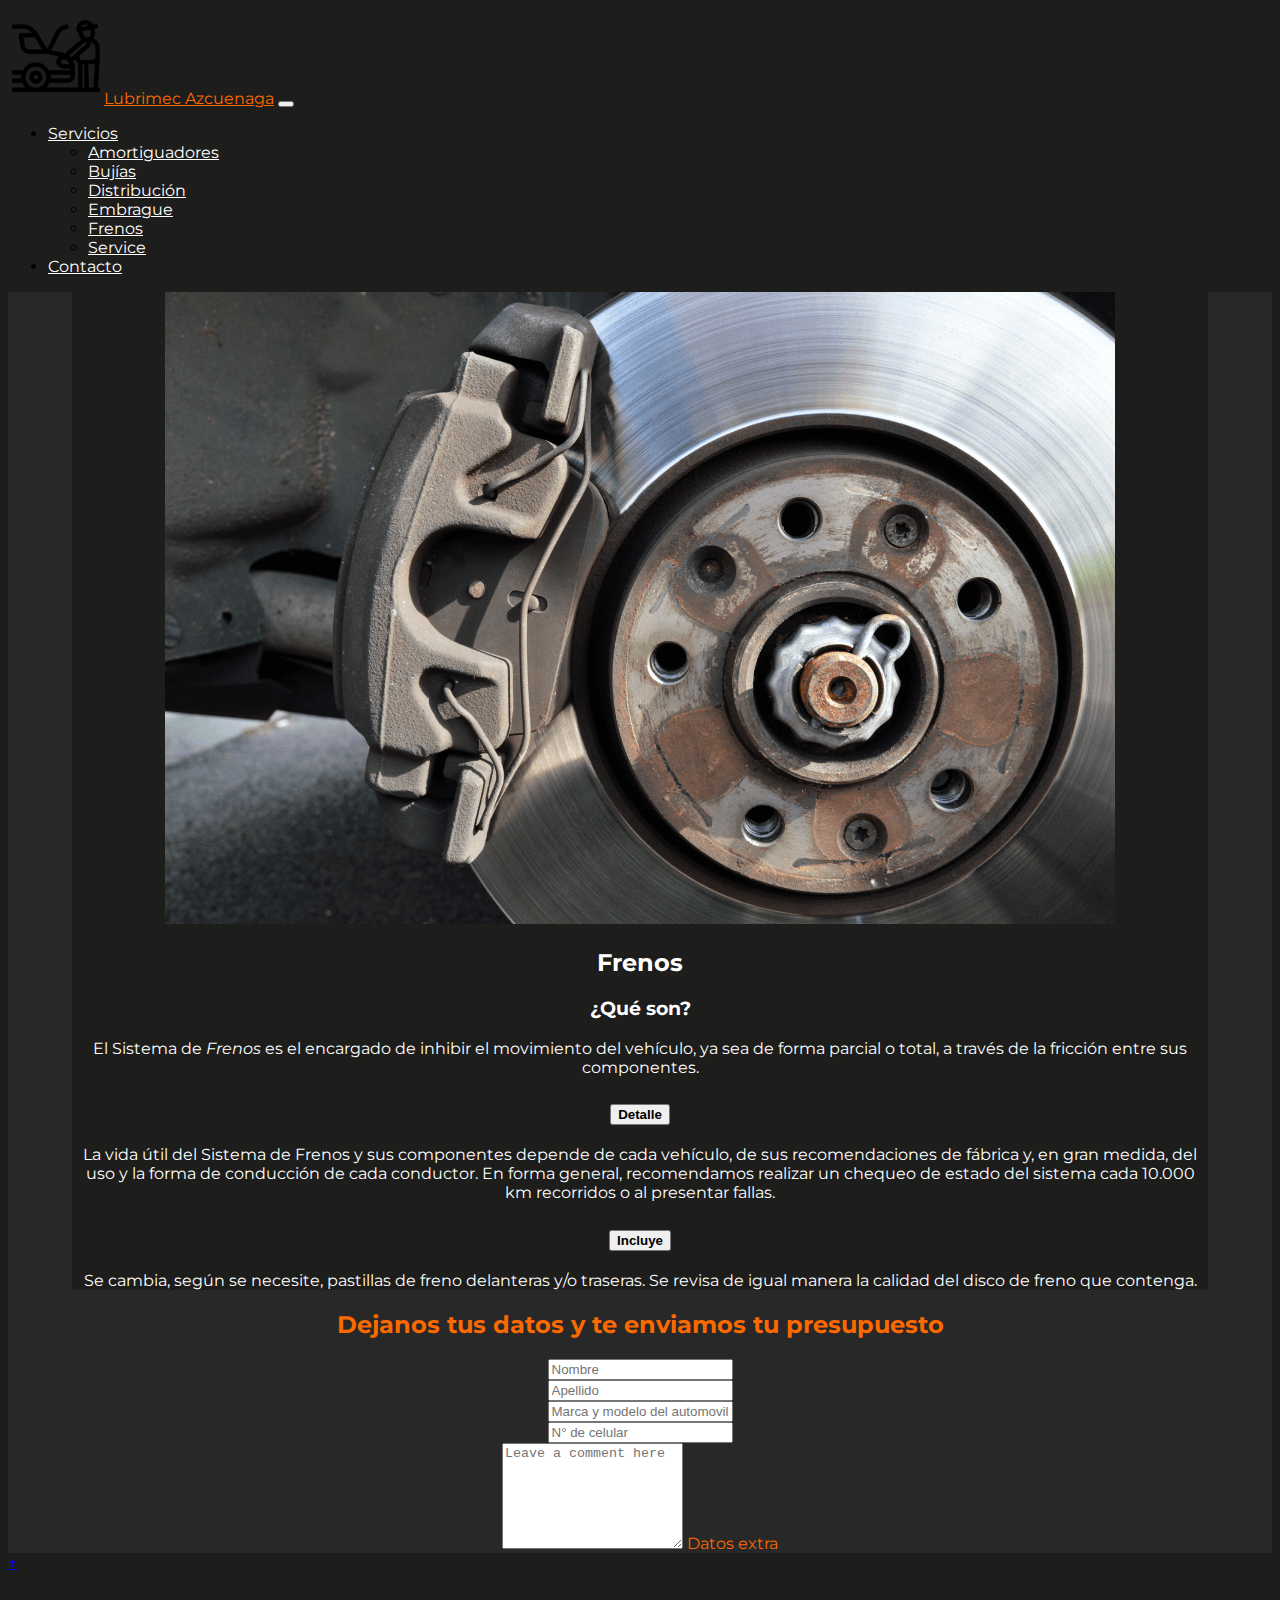
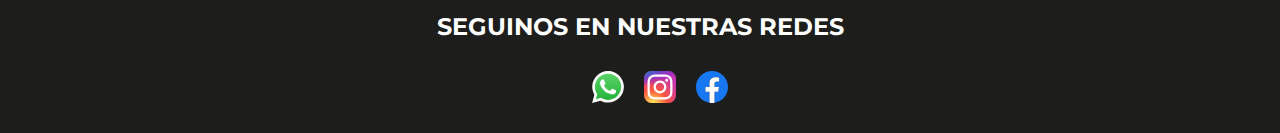
<file: pages/Frenos.html>
<!DOCTYPE html>
<html lang="en">
    <head>
        <meta charset="UTF-8">
        <meta http-equiv="X-UA-Compatible" content="IE=edge">
        <meta name="viewport" content="width=device-width, initial-scale=1.0">
        <link href="https://cdn.jsdelivr.net/npm/bootstrap@5.3.0-alpha3/dist/css/bootstrap.min.css" rel="stylesheet" integrity="sha384-KK94CHFLLe+nY2dmCWGMq91rCGa5gtU4mk92HdvYe+M/SXH301p5ILy+dN9+nJOZ" crossorigin="anonymous">
        <link rel="stylesheet" href="../css/styles.css">
        <link rel="shortcut icon" href="../img/icono servir aceite.png" type="image/x-icon"> 
        <link rel="preconnect" href="https://fonts.googleapis.com">
        <link rel="preconnect" href="https://fonts.gstatic.com" crossorigin>
        <link href="https://fonts.googleapis.com/css2?family=Montserrat:wght@400;700&display=swap" rel="stylesheet">
        <link rel="shortcut icon" href="../img/coche.png" type="image/x-icon">
        <meta name="description" content="Aca podemos ver en detalle lo que se realiza en el mantenimiento de frenos">
        <meta name="keywords" content="Servicios, Vehículo, Automóvil, Aceite, Frenos, Amortiguadores, Distribución, Embrague, Bujía, Service, Mantenimiento, Filtro, Lubricentro, Lubricentro Mendoza">
        <title>Frenos | Lubrimec Azcuenaga</title>
    </head>
<body>
  <header> 
    <nav class="navbar navbar-expand-lg ">
        <div class="container-fluid">
          <a class="navbar-brand" href="../index.html"><img src="../img/coche (1).png" alt="Lubrimec Azcuenaga">Lubrimec Azcuenaga</a>
          <button class="navbar-toggler" type="button" data-bs-toggle="collapse" data-bs-target="#navbarNavDropdown" aria-controls="navbarNavDropdown" aria-expanded="false" aria-label="Toggle navigation">
            <span class="navbar-toggler-icon"></span>
          </button>
          <div class="collapse navbar-collapse" id="navbarNavDropdown">
            <ul class="navbar-nav"> 
              <li class="nav-item dropdown">
                <a class="nav-link dropdown-toggle color" href="#" role="button" data-bs-toggle="dropdown" aria-expanded="false">Servicios</a>
                <ul class="dropdown-menu">
                  <li><a class="dropdown-item" href="../pages/Amortiguadores.html">Amortiguadores</a></li>
                  <li><a class="dropdown-item" href="../pages/Bujias.html">Bujías</a></li>
                  <li><a class="dropdown-item" href="../pages/Distribucion.html">Distribución</a></li>
                  <li><a class="dropdown-item" href="../pages/Embrague.html">Embrague</a></li>
                  <li><a class="dropdown-item" href="../pages/Frenos.html">Frenos</a></li>
                  <li><a class="dropdown-item" href="../pages/Service.html">Service</a></li>
                </ul>
              </li>
              </li>
              <li class="nav-item">
                <a class="nav-link color" href="../pages/Contacto.html">Contacto</a>
              </li>

            </ul>
          </div>
        </div>
      </nav>
</header>
    <main class="blanco">
      <section class="servicio_row caja">

        <div class="imagen_servicio">
          <img src="../img/brake-system.webp" alt="Frenos">
        </div>

        <div class="txt_servicio">
          <div>
              
              <h2>Frenos</h2>

              <h3>¿Qué son?</h3>

             <p>El Sistema de <em>Frenos</em> es el encargado de inhibir el movimiento del vehículo, ya sea de forma parcial o total, a través de la fricción entre sus componentes.</p> 

          </div>

          <div class="accordion" id="accordionExample">
            <div class="accordion-item">
              <h2 class="accordion-header">
                <button class="accordion-button" type="button" data-bs-toggle="collapse" data-bs-target="#collapseOne" aria-expanded="true" aria-controls="collapseOne">
                  <b>Detalle</b>
                </button>
              </h2>
              <div id="collapseOne" class="accordion-collapse collapse show bg_white" data-bs-parent="#accordionExample">
                <div class="accordion-body">
                  <p> La vida útil del Sistema de Frenos y sus componentes depende de cada vehículo, de sus recomendaciones de fábrica y, en gran medida, del uso y la forma de conducción de cada conductor. En forma general, recomendamos realizar un chequeo de estado del sistema cada 10.000 km recorridos o al presentar fallas.</p>  
                </div>
              </div>
            </div>
            <div class="accordion-item">
              <h2 class="accordion-header">
                <button class="accordion-button collapsed" type="button" data-bs-toggle="collapse" data-bs-target="#collapseTwo" aria-expanded="false" aria-controls="collapseTwo">
                  <b>Incluye</b>
                </button>
              </h2>
              <div id="collapseTwo" class="accordion-collapse collapse" data-bs-parent="#accordionExample">
                <div class="accordion-body">
                  <p> Se cambia, según se necesite, pastillas de freno delanteras y/o traseras. Se revisa de igual manera la calidad del disco de freno que contenga. </p>  
                </div>
              </div>
            </div>
        </div>
       </section>

       <section class="formulario"> 
        <div class="presupuesto">

            <h2>Dejanos tus datos y te enviamos tu presupuesto</h2>

            <div class="row">
              <div class="col">
                <input type="text" class="form-control" placeholder="Nombre" aria-label="First name">
              </div>
              <div class="col">
                <input type="text" class="form-control" placeholder="Apellido" aria-label="Last name">
              </div>
            </div>
            <div class="row">
              <div class="col">
                <input type="text" class="form-control" placeholder="Marca y modelo del automovil" aria-label="First name">
              </div>
              <div class="col">
                <input type="text" class="form-control" placeholder="N° de celular" aria-label="Last name">
              </div>
            </div>
            <div class="form-floating">
              <textarea class="form-control" placeholder="Leave a comment here" id="floatingTextarea2" style="height: 100px"></textarea>
              <label for="floatingTextarea2">Datos extra</label>
            </div>
        </div>
      </section>
    </main>

    <div class="ir_arriba">
      <a href="#top" >↑</a>
      </a>
    </div>

    <footer> <!--REDES-->

      <h2>SEGUINOS EN NUESTRAS REDES</h2>
      <ul class="redes">        

          <li>
              <a href="https://www.whatsapp.com/?lang=es" target="_blank">
                  <img src="../img/whatsapp-icon.svg" alt="Whatsapp">
              </a>
          </li>

          <li>
              <a href="https://www.instagram.com/" target="_blank">
                  <img src="../img/instagram.svg" alt="Instagram">
              </a>
          </li>

          <li>
              <a href="https://www.facebook.com/" target="_blank">
                  <img src="../img/facebook.svg" alt="Facebook">
              </a>
          </li>

      </ul>

  </footer>

    <script src="https://cdn.jsdelivr.net/npm/bootstrap@5.3.0-alpha3/dist/js/bootstrap.bundle.min.js" integrity="sha384-ENjdO4Dr2bkBIFxQpeoTz1HIcje39Wm4jDKdf19U8gI4ddQ3GYNS7NTKfAdVQSZe" crossorigin="anonymous"></script>
    
</body>
</html>
</file>
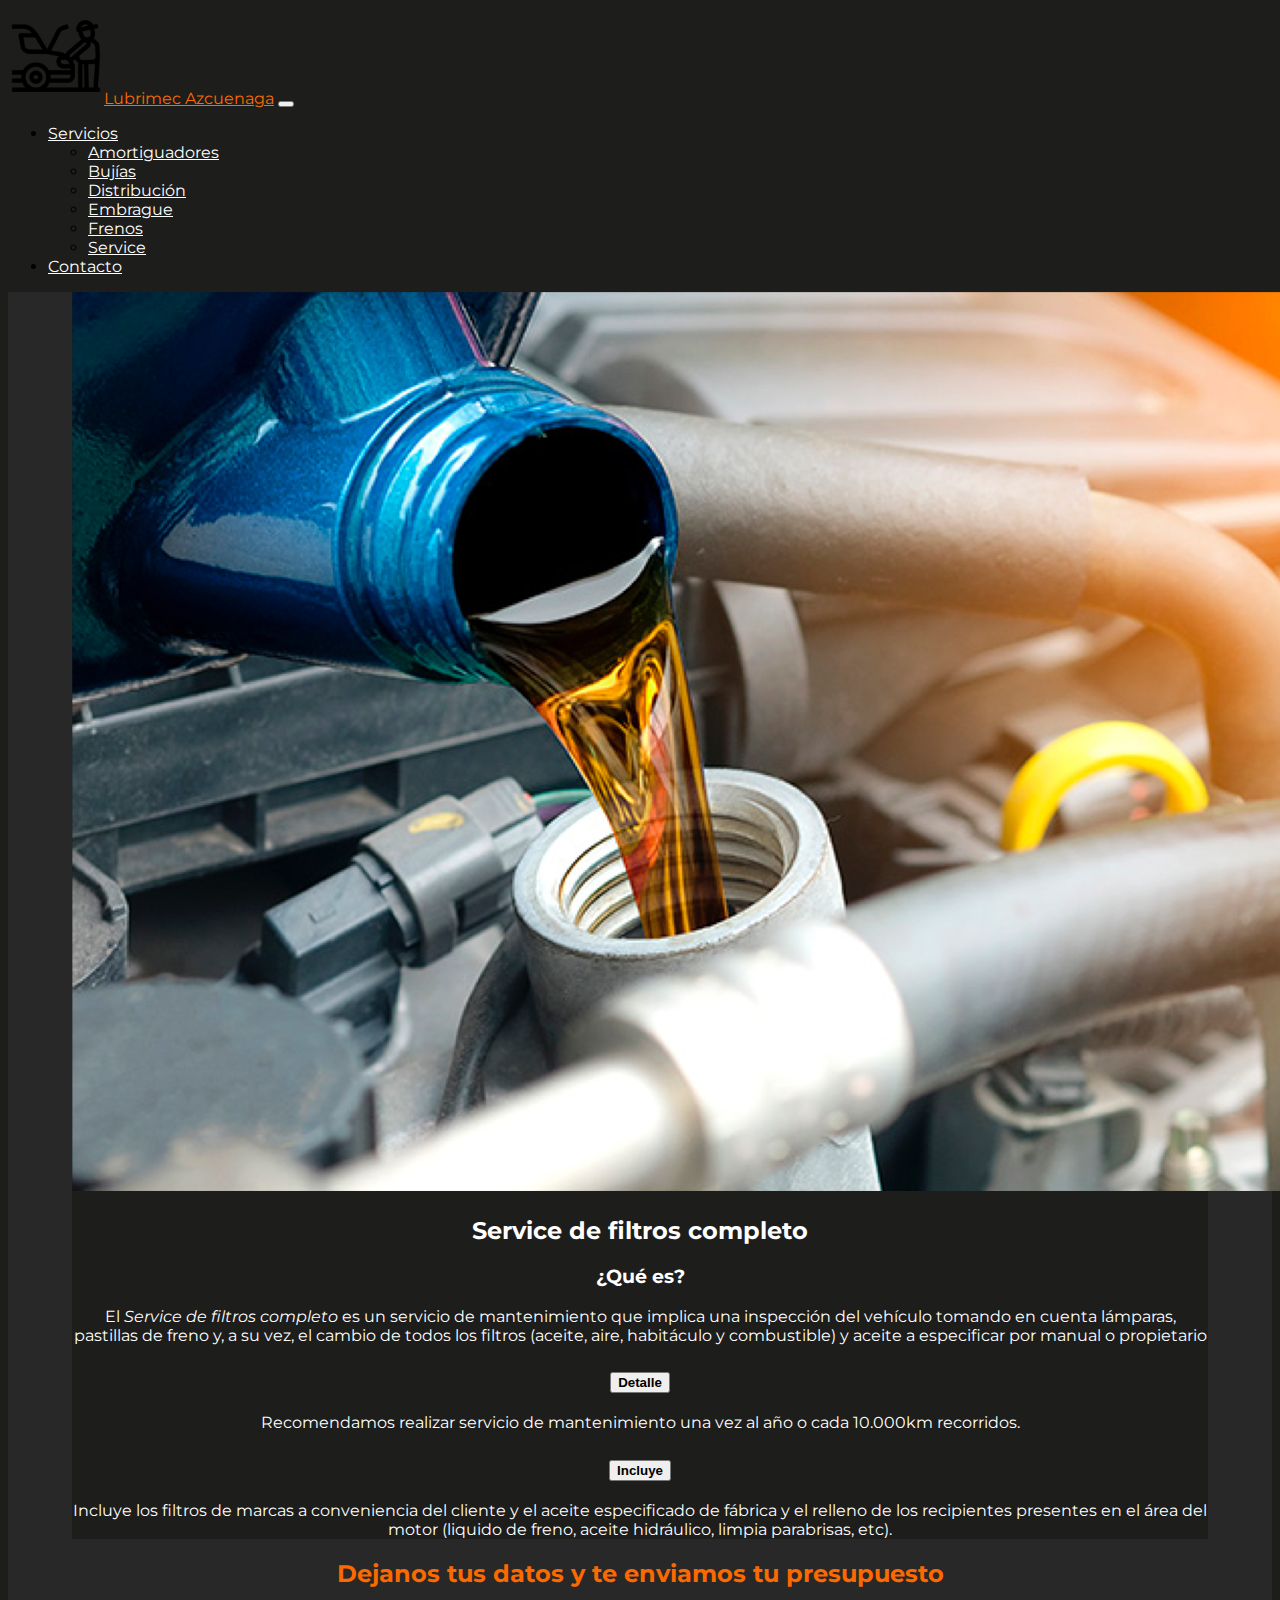
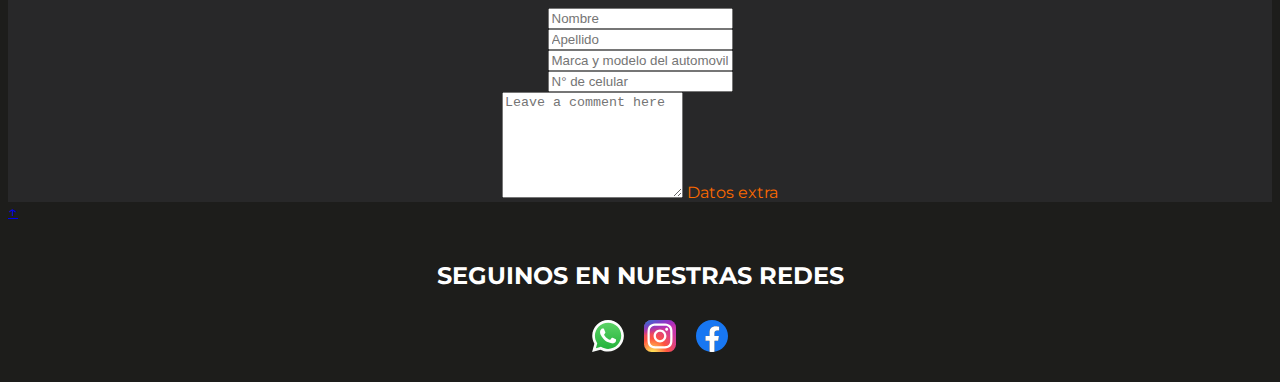
<file: pages/Service.html>
<!DOCTYPE html>
<html lang="en">
<head>
    <meta charset="UTF-8">
    <meta http-equiv="X-UA-Compatible" content="IE=edge">
    <meta name="viewport" content="width=device-width, initial-scale=1.0">
    <link href="https://cdn.jsdelivr.net/npm/bootstrap@5.3.0-alpha3/dist/css/bootstrap.min.css" rel="stylesheet" integrity="sha384-KK94CHFLLe+nY2dmCWGMq91rCGa5gtU4mk92HdvYe+M/SXH301p5ILy+dN9+nJOZ" crossorigin="anonymous">
    <link rel="stylesheet" href="../css/styles.css">
    <link rel="shortcut icon" href="../img/icono servir aceite.png" type="image/x-icon"> 
    <link rel="preconnect" href="https://fonts.googleapis.com">
    <link rel="preconnect" href="https://fonts.gstatic.com" crossorigin>
    <link href="https://fonts.googleapis.com/css2?family=Montserrat:wght@400;700&display=swap" rel="stylesheet">
    <link rel="shortcut icon" href="../img/coche.png" type="image/x-icon">
    <meta name="description" content="En esta pagina se habla sobre el cambio de aceite y filtros para su vehículo">
    <meta name="keywords" content="Servicios, Vehículo, Automóvil, Aceite, Frenos, Amortiguadores, Distribución, Embrague, Bujía, Service, Mantenimiento, Filtro, Lubricentro, Lubricentro Mendoza">
    <title>Service | Lubrimec Azcuenaga</title>
</head>
<body>
  <header> 
    <nav class="navbar navbar-expand-lg ">
        <div class="container-fluid">
          <a class="navbar-brand" href="../index.html"><img src="../img/coche (1).png" alt="Lubrimec Azcuenaga">Lubrimec Azcuenaga</a>
          <button class="navbar-toggler" type="button" data-bs-toggle="collapse" data-bs-target="#navbarNavDropdown" aria-controls="navbarNavDropdown" aria-expanded="false" aria-label="Toggle navigation">
            <span class="navbar-toggler-icon"></span>
          </button>
          <div class="collapse navbar-collapse" id="navbarNavDropdown">
            <ul class="navbar-nav"> 
              <li class="nav-item dropdown">
                <a class="nav-link dropdown-toggle color" href="#" role="button" data-bs-toggle="dropdown" aria-expanded="false">Servicios</a>
                <ul class="dropdown-menu">
                  <li><a class="dropdown-item" href="../pages/Amortiguadores.html">Amortiguadores</a></li>
                  <li><a class="dropdown-item" href="../pages/Bujias.html">Bujías</a></li>
                  <li><a class="dropdown-item" href="../pages/Distribucion.html">Distribución</a></li>
                  <li><a class="dropdown-item" href="../pages/Embrague.html">Embrague</a></li>
                  <li><a class="dropdown-item" href="../pages/Frenos.html">Frenos</a></li>
                  <li><a class="dropdown-item" href="../pages/Service.html">Service</a></li>
                </ul>
              </li>
              </li>
              <li class="nav-item">
                <a class="nav-link color" href="../pages/Contacto.html">Contacto</a>
              </li>

            </ul>
          </div>
        </div>
      </nav>
</header>
    <main class="blanco">
      <section class="servicio_row caja">

        <div class="imagen_servicio">
          <img src="../img/Oil_Change-1.png" alt="Service">
        </div>

        <div class="txt_servicio">
          <div>
              
              <h2>Service de filtros completo</h2>

              <h3>¿Qué es?</h3>

             <p>El <em>Service de filtros completo</em> es un servicio de mantenimiento que implica una inspección del vehículo tomando en cuenta lámparas, pastillas de freno y, a su vez, el cambio de todos los filtros (aceite, aire, habitáculo y combustible) y aceite a especificar por manual o propietario </p> 

          </div>

          <div class="accordion" id="accordionExample">
            <div class="accordion-item">
              <h2 class="accordion-header">
                <button class="accordion-button" type="button" data-bs-toggle="collapse" data-bs-target="#collapseOne" aria-expanded="true" aria-controls="collapseOne">
                 <b>Detalle</b> 
                </button>
              </h2>
              <div id="collapseOne" class="accordion-collapse collapse show bg_white" data-bs-parent="#accordionExample">
                <div class="accordion-body">
                  <p> Recomendamos realizar servicio de mantenimiento una vez al año o cada 10.000km recorridos.</p>  
                </div>
              </div>
            </div>
            <div class="accordion-item">
              <h2 class="accordion-header">
                <button class="accordion-button collapsed" type="button" data-bs-toggle="collapse" data-bs-target="#collapseTwo" aria-expanded="false" aria-controls="collapseTwo">
                  <b>Incluye</b>
                </button>
              </h2>
              <div id="collapseTwo" class="accordion-collapse collapse" data-bs-parent="#accordionExample">
                <div class="accordion-body">
                  <p> Incluye los filtros de marcas a conveniencia del cliente y el aceite especificado de fábrica y el relleno de los recipientes presentes en el área del motor (liquido de freno, aceite hidráulico, limpia parabrisas, etc). </p>  
                </div>
              </div>
            </div>
        </div>
       </section>

       <section class="formulario"> 
        <div class="presupuesto">

            <h2>Dejanos tus datos y te enviamos tu presupuesto</h2>

            <div class="row">
              <div class="col">
                <input type="text" class="form-control" placeholder="Nombre" aria-label="First name">
              </div>
              <div class="col">
                <input type="text" class="form-control" placeholder="Apellido" aria-label="Last name">
              </div>
            </div>
            <div class="row">
              <div class="col">
                <input type="text" class="form-control" placeholder="Marca y modelo del automovil" aria-label="First name">
              </div>
              <div class="col">
                <input type="text" class="form-control" placeholder="N° de celular" aria-label="Last name">
              </div>
            </div>
            <div class="form-floating">
              <textarea class="form-control" placeholder="Leave a comment here" id="floatingTextarea2" style="height: 100px"></textarea>
              <label for="floatingTextarea2">Datos extra</label>
            </div>
        </div>
      </section>
    </main>

    <div class="ir_arriba">
      <a href="#top" >↑</a>
      </a>
    </div>

    <footer> <!--REDES-->

      <h2>SEGUINOS EN NUESTRAS REDES</h2>
      <ul class="redes">        

          <li>
              <a href="https://www.whatsapp.com/?lang=es" target="_blank">
                  <img src="../img/whatsapp-icon.svg" alt="Whatsapp">
              </a>
          </li>

          <li>
              <a href="https://www.instagram.com/" target="_blank">
                  <img src="../img/instagram.svg" alt="Instagram">
              </a>
          </li>

          <li>
              <a href="https://www.facebook.com/" target="_blank">
                  <img src="../img/facebook.svg" alt="Facebook">
              </a>
          </li>

      </ul>

  </footer>

    <script src="https://cdn.jsdelivr.net/npm/bootstrap@5.3.0-alpha3/dist/js/bootstrap.bundle.min.js" integrity="sha384-ENjdO4Dr2bkBIFxQpeoTz1HIcje39Wm4jDKdf19U8gI4ddQ3GYNS7NTKfAdVQSZe" crossorigin="anonymous"></script>

    
</body>
</html>
</file>
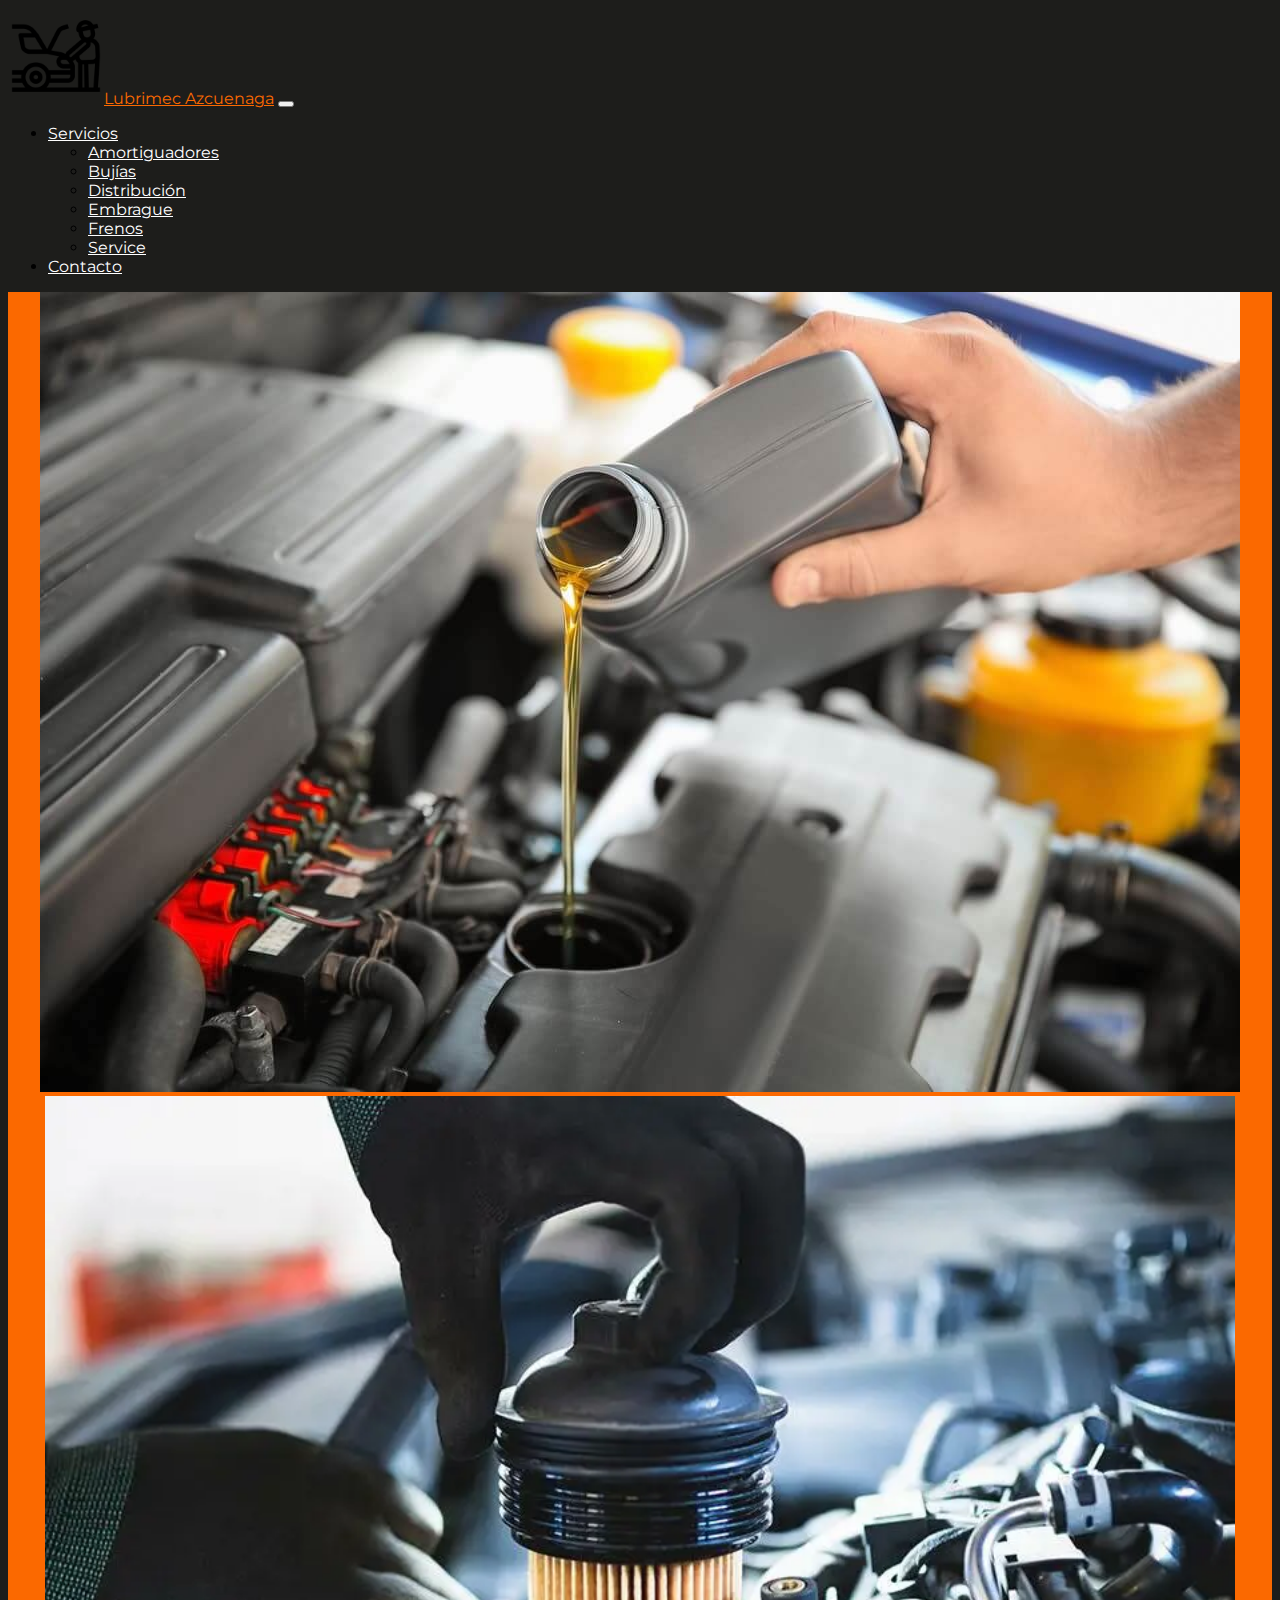
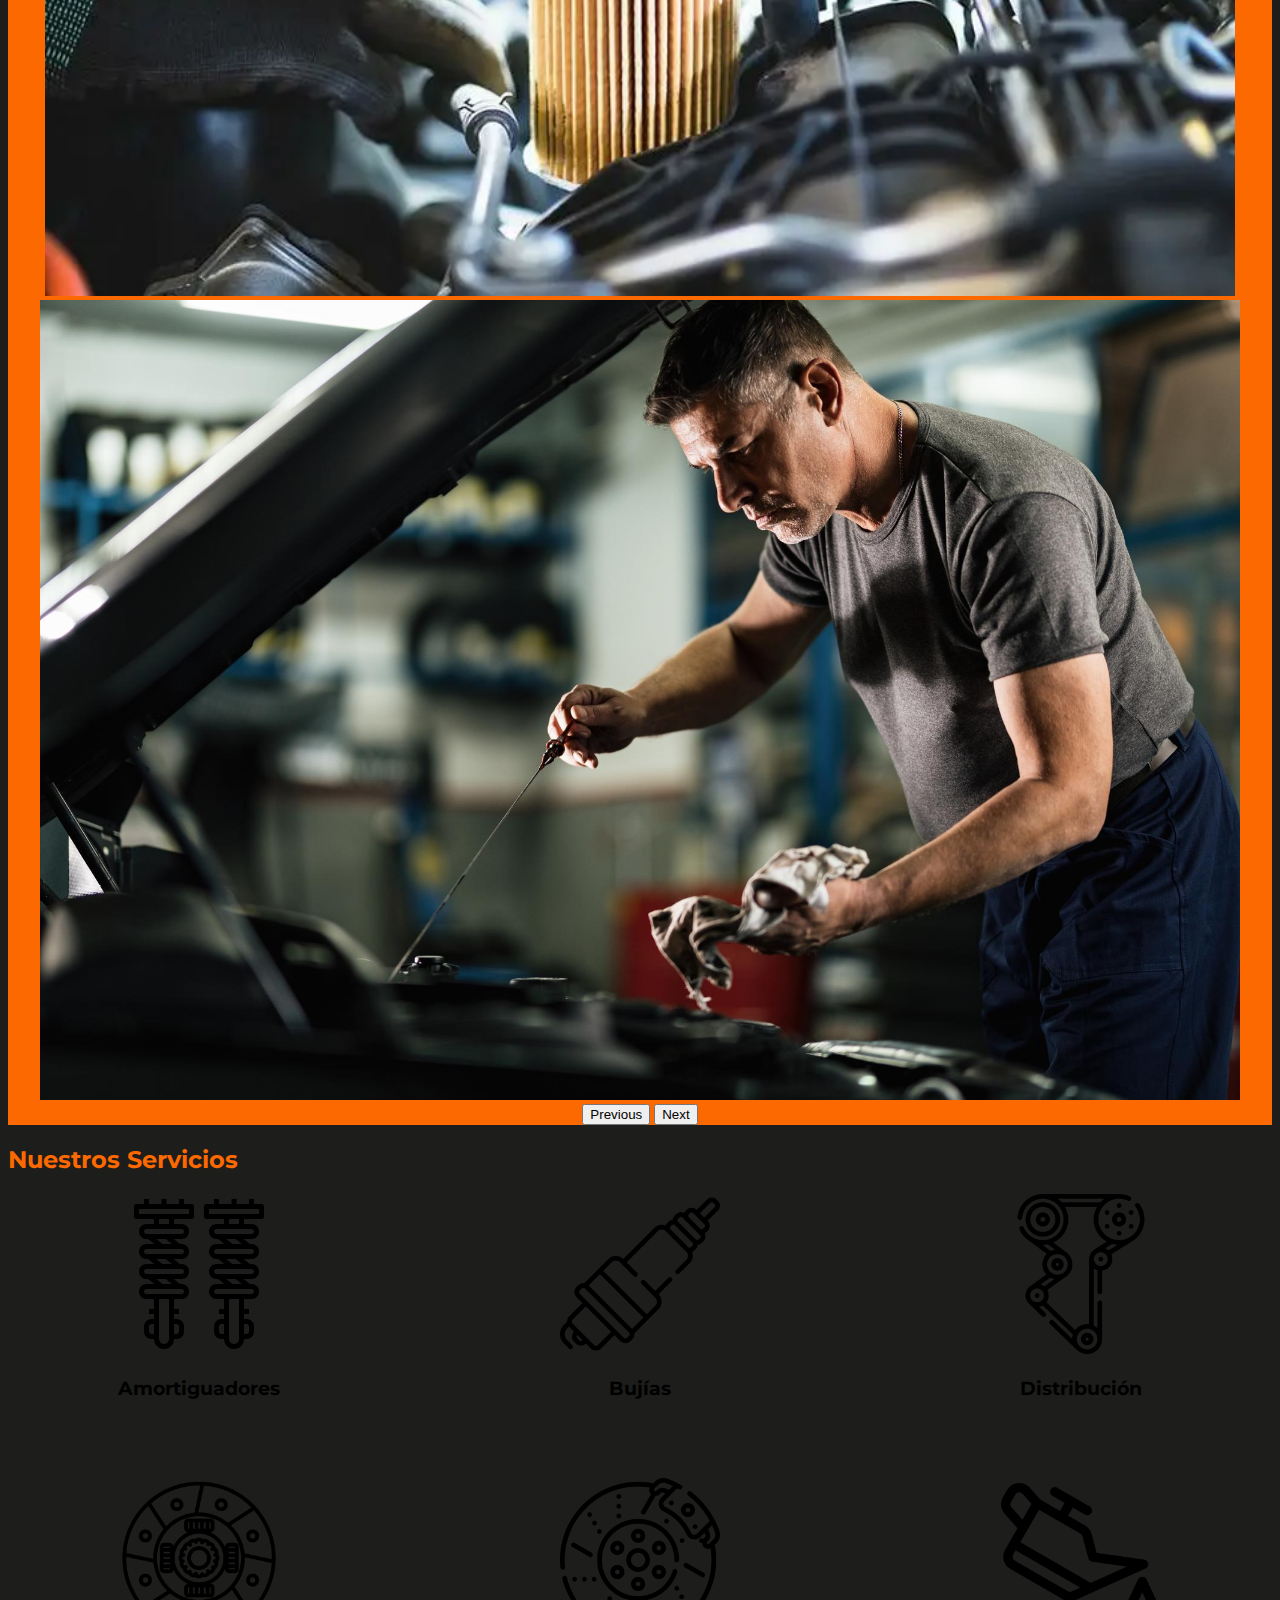
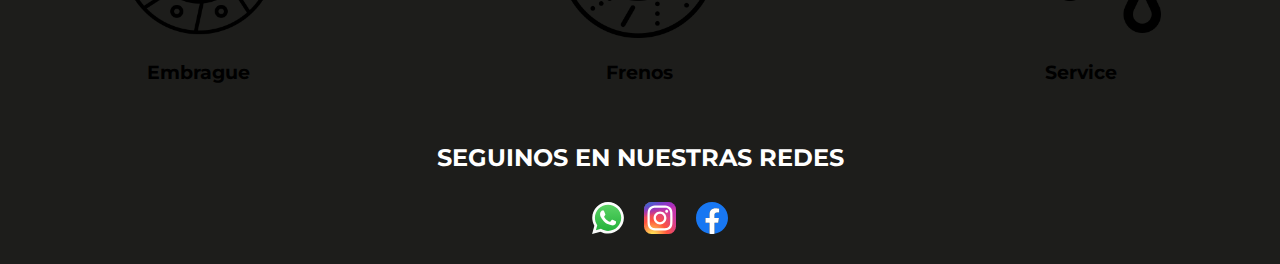
<file: pages/Servicios.html>
<!DOCTYPE html>
<html lang="es">
<head>
    <head>
        <meta charset="UTF-8">
        <meta http-equiv="X-UA-Compatible" content="IE=edge">
        <meta name="viewport" content="width=device-width, initial-scale=1.0">
        <link href="https://cdn.jsdelivr.net/npm/bootstrap@5.3.0-alpha3/dist/css/bootstrap.min.css" rel="stylesheet" integrity="sha384-KK94CHFLLe+nY2dmCWGMq91rCGa5gtU4mk92HdvYe+M/SXH301p5ILy+dN9+nJOZ" crossorigin="anonymous">
        <link rel="stylesheet" href="../css/styles.css">
        <link rel="shortcut icon" href="../img/icono servir aceite.png" type="image/x-icon"> 
        <link rel="preconnect" href="https://fonts.googleapis.com">
        <link rel="preconnect" href="https://fonts.gstatic.com" crossorigin>
        <link href="https://fonts.googleapis.com/css2?family=Montserrat:wght@400;700&display=swap" rel="stylesheet">
        <link rel="shortcut icon" href="../img/coche.png" type="image/x-icon">
        <meta name="description" content="Se detalla los servicios brindados">
        <meta name="keywords" content="Servicios, Vehículo, Automóvil, Aceite, Frenos, Amortiguadores, Distribución, Embrague, Bujía, Service, Mantenimiento, Filtro, Lubricentro, Lubricentro Mendoza">
        <title>Servicios | Lubrimec Azcuenaga</title>
    </head>
</head>

<body>
    <header> 
        <nav class="navbar navbar-expand-lg ">
            <div class="container-fluid">
              <a class="navbar-brand" href="../index.html"><img src="../img/coche (1).png" alt="Lubrimec Azcuenaga">Lubrimec Azcuenaga</a>
              <button class="navbar-toggler" type="button" data-bs-toggle="collapse" data-bs-target="#navbarNavDropdown" aria-controls="navbarNavDropdown" aria-expanded="false" aria-label="Toggle navigation">
                <span class="navbar-toggler-icon"></span>
              </button>
              <div class="collapse navbar-collapse" id="navbarNavDropdown">
                <ul class="navbar-nav"> 
                  <li class="nav-item dropdown">
                    <a class="nav-link dropdown-toggle" href="#" role="button" data-bs-toggle="dropdown" aria-expanded="false">Servicios</a>
                    <ul class="dropdown-menu">
                      <li><a class="dropdown-item" href="../pages/Amortiguadores.html">Amortiguadores</a></li>
                      <li><a class="dropdown-item" href="../pages/Bujias.html">Bujías</a></li>
                      <li><a class="dropdown-item" href="../pages/Distribucion.html">Distribución</a></li>
                      <li><a class="dropdown-item" href="../pages/Embrague.html">Embrague</a></li>
                      <li><a class="dropdown-item" href="../pages/Frenos.html">Frenos</a></li>
                      <li><a class="dropdown-item" href="../pages/Service.html">Service</a></li>
                    </ul>
                  </li>
                  </li>
                  <li class="nav-item">
                    <a class="nav-link" href="../pages/Contacto.html">Contacto</a>
                  </li>
    
                </ul>
              </div>
            </div>
          </nav>
    </header>

    <main class="carrusel-alto"> <!--CARRUSEL-->
        <div id="carouselExampleFade" class="carousel slide carousel-fade">
            <div class="carousel-inner">
              <div class="carousel-item active">
                <img src="../img/imagen carrusel 4.jpg" class="d-block w-100" alt="...">
              </div>
              <div class="carousel-item">
                <img src="../img/imagen carrusel 2.webp" class="d-block w-100" alt="...">
              </div>
              <div class="carousel-item">
                <img src="../img/imagen carrusel 3.jpg" class="d-block w-100" alt="...">
              </div>
            </div>
             <button class="carousel-control-prev" type="button" data-bs-target="#carouselExampleFade" data-bs-slide="prev">
              <span class="carousel-control-prev-icon" aria-hidden="true"></span>
              <span class="visually-hidden">Previous</span>
            </button>
            <button class="carousel-control-next" type="button" data-bs-target="#carouselExampleFade" data-bs-slide="next">
              <span class="carousel-control-next-icon" aria-hidden="true"></span>
              <span class="visually-hidden">Next</span>
            </button>
          </div>
    </main>

    <section class="container cards-padre"> <!--CARDS-->
      <h2>Nuestros Servicios</h2>
      <div class="servicios">

          <div class="card"> <!-- CARD 1 -->
          <a href="../pages/Amortiguadores.html"><img src="../img/amortiguador.png" alt=""></a>
  
              <h3>Amortiguadores</h3>

          </div>
  
          <div class="card"> <!-- CARD 2 -->
            <a href="../pages/Bujias.html"><img src="../img/bujia.png" alt=""></a>
  
              <h3>Bujías</h3>
          </div>
  
          <div class="card"> <!-- CARD 3 -->
            <a href="../pages/Distribucion.html"><img src="../img/correa-de-distribucion.png" alt=""></a>
  
              <h3>Distribución</h3>
          </div>
  
          <div class="card"> <!-- CARD 4 -->
            <a href="../pages/Embrague.html"><img src="../img/disco-de-embrague.png" alt=""></a>
  
              <h3>Embrague</h3>
          </div>
  
          <div class="card"> <!-- CARD 5 -->
            <a href="../pages/Frenos.html"><img src="../img/disco-del-freno.png" alt=""></a>
  
              <h3>Frenos</h3>
          </div>
  
          <div class="card"> <!-- CARD 6 -->
            <a href="../pages/Service.html"><img src="../img/car-oil.png" alt=""></a>
  
              <h3>Service</h3>
          </div>
      </div>
    </section>

    <footer> <!--REDES-->

        <h2>SEGUINOS EN NUESTRAS REDES</h2>
        <ul class="redes">        
  
            <li>
                <a href="https://www.whatsapp.com/?lang=es">
                    <img src="../img/whatsapp-icon.svg" alt="Whatsapp">
                </a>
            </li>
  
            <li>
                <a href="https://www.instagram.com/">
                    <img src="../img/instagram.svg" alt="Instagram">
                </a>
            </li>
  
            <li>
                <a href="https://www.facebook.com/">
                    <img src="../img/facebook.svg" alt="Facebook">
                </a>
            </li>
  
        </ul>
  
    </footer>

    <script src="https://cdn.jsdelivr.net/npm/bootstrap@5.3.0-alpha3/dist/js/bootstrap.bundle.min.js" integrity="sha384-ENjdO4Dr2bkBIFxQpeoTz1HIcje39Wm4jDKdf19U8gI4ddQ3GYNS7NTKfAdVQSZe" crossorigin="anonymous"></script>
</body>
</html>
</file>
<file: css/styles.css>
/*PALETA DE COLORES*/
/*FUENTES DE LETRA*/
/*RESOLUCION DE PANTALLA*/
/*SEPARACIONES DE MARGIN Y PADDING*/
body {
  background-color: #1D1D1B;
  font-family: "Montserrat", sans-serif;
}

nav div a img {
  width: 6rem;
}

.navbar-brand {
  color: #fb6900;
}

.navbar-brand:hover {
  color: #fb6900;
}

.dropdown-item {
  color: white;
  background-color: #1D1D1B;
}

.dropdown-menu {
  background-color: #1D1D1B;
}

.nav-link {
  color: white;
}

.nav-link:hover {
  color: #fb6900;
}

.navbar-collapse {
  justify-content: end;
}

.banner {
  background-image: url(../img/Fondo\ taller\ 2.jpg);
  background-size: cover;
  background-repeat: no-repeat;
  background-attachment: fixed;
  height: 20rem;
  padding: 3rem 1rem;
  color: white;
}

main {
  background-color: #fb6900;
  color: white;
  text-align: center;
  padding-top: 20px;
}

.favicon {
  display: flex;
  flex-direction: row;
  justify-content: center;
}

.favicon img {
  height: 3rem;
  width: 3rem;
  margin: 20px;
}

.boton-servicios {
  display: inline-block;
  justify-content: end;
  margin: 10px;
}
.boton-servicios a {
  text-decoration: none;
  color: #a9a17a;
}

footer {
  background-color: #1D1D1B;
  text-align: center;
  color: white;
  padding-top: 20px;
}

.redes {
  display: flex;
  justify-content: center;
  list-style: none;
}

.redes img {
  width: 2rem;
  height: 2rem;
  margin: 10px;
}

.redes img:hover {
  transform: scale(2);
}

.servicios {
  display: flex;
  flex-direction: column;
  align-items: center;
  justify-content: center;
  gap: 20px;
}

.carousel-item img {
  height: 10rem;
}

@media (min-width: 768px) {
  .carrousel-item img {
    height: 20rem;
  }
}
@media (min-width: 1024px) {
  .carousel-item img {
    height: 50rem;
  }
}
.carrusel-alto {
  padding: 0;
  margin: 0;
}

.cards-padre h2 {
  color: #fb6900;
  margin: 20px 0;
}

@media (min-width: 768px) {
  .servicios {
    display: grid;
    grid-template-columns: repeat(2, 1fr);
    justify-items: center;
    gap: 40px;
  }
}
@media (min-width: 1024px) {
  .servicios {
    grid-template-columns: repeat(3, 1fr);
    gap: 60px;
  }
}
.card {
  width: 15rem;
  justify-content: center;
  text-align: center;
}

.card img {
  height: 10rem;
  width: 10rem;
}

.blanco {
  background-color: #282829;
  padding: 0;
}

.caja {
  background-color: #1D1D1B;
  margin: 0 4rem;
}

.presupuesto {
  background-color: #282829;
  margin: 0;
  padding: 0;
  color: #fb6900;
}

form {
  display: flex;
  flex-direction: column;
  align-items: center;
  justify-content: center;
}

form input, form textarea {
  display: flex;
  margin-bottom: 10px;
}

form label {
  display: flex;
  margin-left: 10px;
}

.mapa {
  overflow: hidden;
}

/*# sourceMappingURL=styles.css.map */
</file>
